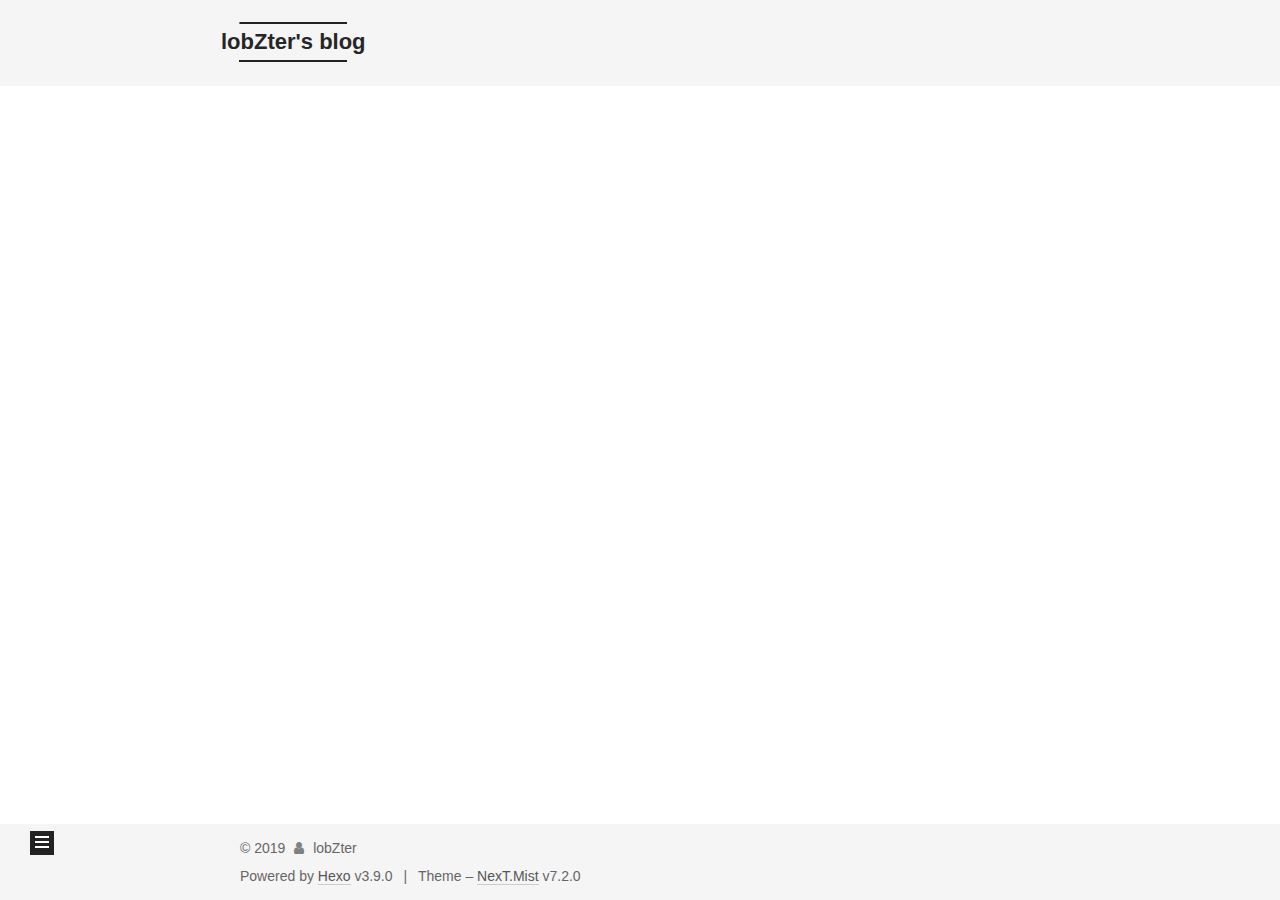
<file: archives/index.html>
<!DOCTYPE html>












  


<html class="theme-next mist use-motion" lang>
<head><meta name="generator" content="Hexo 3.9.0">
  <meta charset="UTF-8">
<meta http-equiv="X-UA-Compatible" content="IE=edge">
<meta name="viewport" content="width=device-width, initial-scale=1, maximum-scale=2">
<meta name="theme-color" content="#222">






















<link rel="stylesheet" href="/lib/font-awesome/css/font-awesome.min.css?v=4.7.0">

<link rel="stylesheet" href="/css/main.css?v=7.2.0">


  <link rel="apple-touch-icon" sizes="180x180" href="/images/apple-touch-icon-next.png?v=7.2.0">


  <link rel="icon" type="image/png" sizes="32x32" href="/images/favicon-32x32-next.png?v=7.2.0">


  <link rel="icon" type="image/png" sizes="16x16" href="/images/favicon-16x16-next.png?v=7.2.0">


  <link rel="mask-icon" href="/images/logo.svg?v=7.2.0" color="#222">







<script id="hexo.configurations">
  var NexT = window.NexT || {};
  var CONFIG = {
    root: '/',
    scheme: 'Mist',
    version: '7.2.0',
    sidebar: {"position":"left","display":"post","offset":12,"onmobile":false},
    back2top: {"enable":true,"sidebar":false,"scrollpercent":false},
    copycode: {"enable":false,"show_result":false,"style":null},
    fancybox: false,
    fastclick: false,
    lazyload: false,
    tabs: true,
    motion: {"enable":true,"async":false,"transition":{"post_block":"fadeIn","post_header":"slideDownIn","post_body":"slideDownIn","coll_header":"slideLeftIn","sidebar":"slideUpIn"}},
    algolia: {
      applicationID: '',
      apiKey: '',
      indexName: '',
      hits: {"per_page":10},
      labels: {"input_placeholder":"Search for Posts","hits_empty":"We didn't find any results for the search: ${query}","hits_stats":"${hits} results found in ${time} ms"}
    },
    translation: {
      copy_button: 'Copy',
      copy_success: 'Copied',
      copy_failure: 'Copy failed'
    }
  };
</script>

  <meta property="og:type" content="website">
<meta property="og:title" content="lobZter&#39;s blog">
<meta property="og:url" content="http://lobZter.github.io/archives/index.html">
<meta property="og:site_name" content="lobZter&#39;s blog">
<meta property="og:locale" content="default">
<meta name="twitter:card" content="summary">
<meta name="twitter:title" content="lobZter&#39;s blog">





  
  
  <link rel="canonical" href="http://lobZter.github.io/archives/">



<script id="page.configurations">
  CONFIG.page = {
    sidebar: "",
  };
</script>

  
  <title>Archive | lobZter's blog</title>
  












  <noscript>
  <style>
  .use-motion .motion-element,
  .use-motion .brand,
  .use-motion .menu-item,
  .sidebar-inner,
  .use-motion .post-block,
  .use-motion .pagination,
  .use-motion .comments,
  .use-motion .post-header,
  .use-motion .post-body,
  .use-motion .collection-title { opacity: initial; }

  .use-motion .logo,
  .use-motion .site-title,
  .use-motion .site-subtitle {
    opacity: initial;
    top: initial;
  }

  .use-motion .logo-line-before i { left: initial; }
  .use-motion .logo-line-after i { right: initial; }
  </style>
</noscript>

</head>

<body itemscope itemtype="http://schema.org/WebPage" lang="default">

  
  
    
  

  <div class="container sidebar-position-left page-archive">
    <div class="headband"></div>

    <header id="header" class="header" itemscope itemtype="http://schema.org/WPHeader">
      <div class="header-inner"><div class="site-brand-wrapper">
  <div class="site-meta">
    

    <div class="custom-logo-site-title">
      <a href="/" class="brand" rel="start">
        <span class="logo-line-before"><i></i></span>
        <span class="site-title">lobZter's blog</span>
        <span class="logo-line-after"><i></i></span>
      </a>
    </div>
    
    
  </div>

  <div class="site-nav-toggle">
    <button aria-label="Toggle navigation bar">
      <span class="btn-bar"></span>
      <span class="btn-bar"></span>
      <span class="btn-bar"></span>
    </button>
  </div>
</div>



<nav class="site-nav">
  
    <ul id="menu" class="menu">
      
        
        
        
          
          <li class="menu-item menu-item-home">

    
    
      
    

    

    <a href="/" rel="section"><i class="menu-item-icon fa fa-fw fa-home"></i> <br>Home</a>

  </li>
        
        
        
          
          <li class="menu-item menu-item-archives menu-item-active">

    
    
      
    

    

    <a href="/archives/" rel="section"><i class="menu-item-icon fa fa-fw fa-archive"></i> <br>Archives</a>

  </li>

      
      
    </ul>
  

  
    

    
    
      
      
    
      
      
    
    

  


  

  
</nav>



</div>
    </header>

    


    <main id="main" class="main">
      <div class="main-inner">
        <div class="content-wrap">
          
          <div id="content" class="content">
            

  
  
  
  <div class="post-block archive">
    <div id="posts" class="posts-collapse">
      <span class="archive-move-on"></span>

      
      <span class="archive-page-counter">
        
        
        
          
        
        Um..! 1 post. Keep on posting.
      </span>
      

      

        
        
        

        
          
          <div class="collection-title">
            <h1 class="archive-year" id="archive-year-2019">2019</h1>
          </div>
        
        

        

  <article class="post post-type-normal" itemscope itemtype="http://schema.org/Article">
    <header class="post-header">

      <h2 class="post-title">
        
          <a class="post-title-link" href="/2019/07/19/Soft-Q-Learning-筆記/" itemprop="url">
            
              <span itemprop="name">RL 筆記</span>
            
          </a>
        
      </h2>

      <div class="post-meta">
        <time class="post-time" itemprop="dateCreated" datetime="2019-07-19T14:33:11+08:00" content="2019-07-19">
          07-19
        </time>
      </div>

    </header>
  </article>



      

    </div>
  </div>
  
  
  

  



          </div>
          

        </div>
        
          
  
  <div class="sidebar-toggle">
    <div class="sidebar-toggle-line-wrap">
      <span class="sidebar-toggle-line sidebar-toggle-line-first"></span>
      <span class="sidebar-toggle-line sidebar-toggle-line-middle"></span>
      <span class="sidebar-toggle-line sidebar-toggle-line-last"></span>
    </div>
  </div>

  <aside id="sidebar" class="sidebar">
    <div class="sidebar-inner">

      

      

      <div class="site-overview-wrap sidebar-panel sidebar-panel-active">
        <div class="site-overview">

          <div class="site-author motion-element" itemprop="author" itemscope itemtype="http://schema.org/Person">
  
  <p class="site-author-name" itemprop="name">lobZter</p>
  <div class="site-description motion-element" itemprop="description"></div>
</div>


  <nav class="site-state motion-element">
    
      <div class="site-state-item site-state-posts">
        
          <a href="/archives/">
        
          <span class="site-state-item-count">1</span>
          <span class="site-state-item-name">posts</span>
        </a>
      </div>
    

    

    
      
      
      <div class="site-state-item site-state-tags">
        
        
        
          
        
        <span class="site-state-item-count">1</span>
        <span class="site-state-item-name">tags</span>
        
      </div>
    
  </nav>













          
          
        </div>
      </div>

      

      

    </div>
  </aside>
  <div id="sidebar-dimmer"></div>


        
      </div>
    </main>

    <footer id="footer" class="footer">
      <div class="footer-inner">
        <div class="copyright">&copy; <span itemprop="copyrightYear">2019</span>
  <span class="with-love" id="animate">
    <i class="fa fa-user"></i>
  </span>
  <span class="author" itemprop="copyrightHolder">lobZter</span>

  

  
</div>


  <div class="powered-by">Powered by <a href="https://hexo.io" class="theme-link" rel="noopener" target="_blank">Hexo</a> v3.9.0</div>



  <span class="post-meta-divider">|</span>



  <div class="theme-info">Theme – <a href="https://theme-next.org" class="theme-link" rel="noopener" target="_blank">NexT.Mist</a> v7.2.0</div>




        








        
      </div>
    </footer>

    
      <div class="back-to-top">
        <i class="fa fa-arrow-up"></i>
        
      </div>
    

    

    
  </div>

  

<script>
  if (Object.prototype.toString.call(window.Promise) !== '[object Function]') {
    window.Promise = null;
  }
</script>










  
  













  
  <script src="/lib/jquery/index.js?v=3.4.1"></script>

  
  <script src="/lib/velocity/velocity.min.js?v=1.2.1"></script>

  
  <script src="/lib/velocity/velocity.ui.min.js?v=1.2.1"></script>




  <script src="/js/utils.js?v=7.2.0"></script>

  <script src="/js/motion.js?v=7.2.0"></script>



  
  


  <script src="/js/schemes/muse.js?v=7.2.0"></script>




  

  <script src="/js/next-boot.js?v=7.2.0"></script>

  

  

  

  

  



  




  

  

  
  

  
  

  


  

  

  

  

  

  

  

  

  

  


  

</body>
</html>
</file>
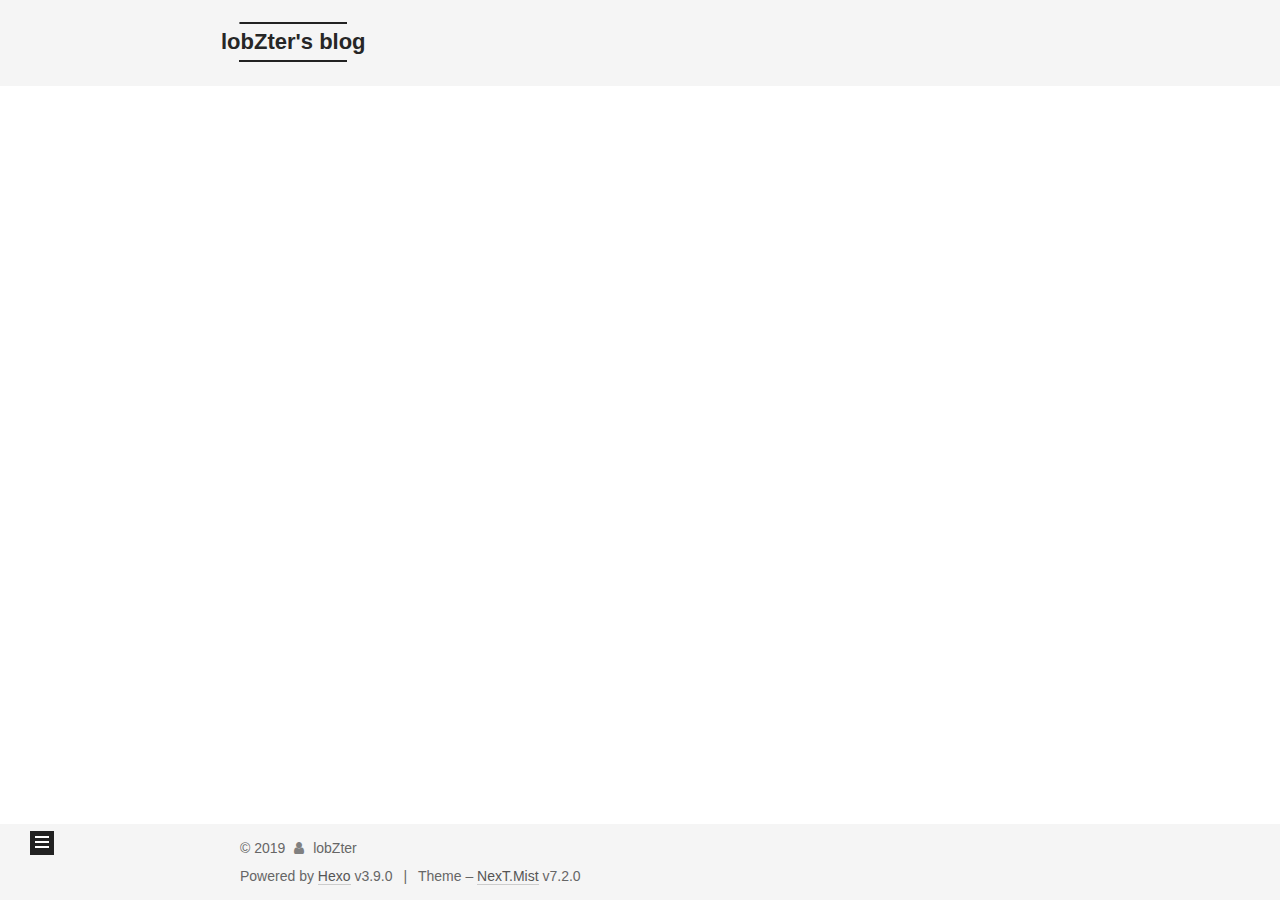
<file: archives/2019/index.html>
<!DOCTYPE html>












  


<html class="theme-next mist use-motion" lang>
<head><meta name="generator" content="Hexo 3.9.0">
  <meta charset="UTF-8">
<meta http-equiv="X-UA-Compatible" content="IE=edge">
<meta name="viewport" content="width=device-width, initial-scale=1, maximum-scale=2">
<meta name="theme-color" content="#222">






















<link rel="stylesheet" href="/lib/font-awesome/css/font-awesome.min.css?v=4.7.0">

<link rel="stylesheet" href="/css/main.css?v=7.2.0">


  <link rel="apple-touch-icon" sizes="180x180" href="/images/apple-touch-icon-next.png?v=7.2.0">


  <link rel="icon" type="image/png" sizes="32x32" href="/images/favicon-32x32-next.png?v=7.2.0">


  <link rel="icon" type="image/png" sizes="16x16" href="/images/favicon-16x16-next.png?v=7.2.0">


  <link rel="mask-icon" href="/images/logo.svg?v=7.2.0" color="#222">







<script id="hexo.configurations">
  var NexT = window.NexT || {};
  var CONFIG = {
    root: '/',
    scheme: 'Mist',
    version: '7.2.0',
    sidebar: {"position":"left","display":"post","offset":12,"onmobile":false},
    back2top: {"enable":true,"sidebar":false,"scrollpercent":false},
    copycode: {"enable":false,"show_result":false,"style":null},
    fancybox: false,
    fastclick: false,
    lazyload: false,
    tabs: true,
    motion: {"enable":true,"async":false,"transition":{"post_block":"fadeIn","post_header":"slideDownIn","post_body":"slideDownIn","coll_header":"slideLeftIn","sidebar":"slideUpIn"}},
    algolia: {
      applicationID: '',
      apiKey: '',
      indexName: '',
      hits: {"per_page":10},
      labels: {"input_placeholder":"Search for Posts","hits_empty":"We didn't find any results for the search: ${query}","hits_stats":"${hits} results found in ${time} ms"}
    },
    translation: {
      copy_button: 'Copy',
      copy_success: 'Copied',
      copy_failure: 'Copy failed'
    }
  };
</script>

  <meta property="og:type" content="website">
<meta property="og:title" content="lobZter&#39;s blog">
<meta property="og:url" content="http://lobZter.github.io/archives/2019/index.html">
<meta property="og:site_name" content="lobZter&#39;s blog">
<meta property="og:locale" content="default">
<meta name="twitter:card" content="summary">
<meta name="twitter:title" content="lobZter&#39;s blog">





  
  
  <link rel="canonical" href="http://lobZter.github.io/archives/2019/">



<script id="page.configurations">
  CONFIG.page = {
    sidebar: "",
  };
</script>

  
  <title>Archive | lobZter's blog</title>
  












  <noscript>
  <style>
  .use-motion .motion-element,
  .use-motion .brand,
  .use-motion .menu-item,
  .sidebar-inner,
  .use-motion .post-block,
  .use-motion .pagination,
  .use-motion .comments,
  .use-motion .post-header,
  .use-motion .post-body,
  .use-motion .collection-title { opacity: initial; }

  .use-motion .logo,
  .use-motion .site-title,
  .use-motion .site-subtitle {
    opacity: initial;
    top: initial;
  }

  .use-motion .logo-line-before i { left: initial; }
  .use-motion .logo-line-after i { right: initial; }
  </style>
</noscript>

</head>

<body itemscope itemtype="http://schema.org/WebPage" lang="default">

  
  
    
  

  <div class="container sidebar-position-left page-archive">
    <div class="headband"></div>

    <header id="header" class="header" itemscope itemtype="http://schema.org/WPHeader">
      <div class="header-inner"><div class="site-brand-wrapper">
  <div class="site-meta">
    

    <div class="custom-logo-site-title">
      <a href="/" class="brand" rel="start">
        <span class="logo-line-before"><i></i></span>
        <span class="site-title">lobZter's blog</span>
        <span class="logo-line-after"><i></i></span>
      </a>
    </div>
    
    
  </div>

  <div class="site-nav-toggle">
    <button aria-label="Toggle navigation bar">
      <span class="btn-bar"></span>
      <span class="btn-bar"></span>
      <span class="btn-bar"></span>
    </button>
  </div>
</div>



<nav class="site-nav">
  
    <ul id="menu" class="menu">
      
        
        
        
          
          <li class="menu-item menu-item-home">

    
    
      
    

    

    <a href="/" rel="section"><i class="menu-item-icon fa fa-fw fa-home"></i> <br>Home</a>

  </li>
        
        
        
          
          <li class="menu-item menu-item-archives menu-item-active">

    
    
      
    

    

    <a href="/archives/" rel="section"><i class="menu-item-icon fa fa-fw fa-archive"></i> <br>Archives</a>

  </li>

      
      
    </ul>
  

  
    

    
    
      
      
    
      
      
    
    

  


  

  
</nav>



</div>
    </header>

    


    <main id="main" class="main">
      <div class="main-inner">
        <div class="content-wrap">
          
          <div id="content" class="content">
            

  
  
  
  <div class="post-block archive">
    <div id="posts" class="posts-collapse">
      <span class="archive-move-on"></span>

      
      <span class="archive-page-counter">
        
        
        
          
        
        Um..! 1 post. Keep on posting.
      </span>
      

      

        
        
        

        
          
          <div class="collection-title">
            <h1 class="archive-year" id="archive-year-2019">2019</h1>
          </div>
        
        

        

  <article class="post post-type-normal" itemscope itemtype="http://schema.org/Article">
    <header class="post-header">

      <h2 class="post-title">
        
          <a class="post-title-link" href="/2019/07/19/Soft-Q-Learning-筆記/" itemprop="url">
            
              <span itemprop="name">RL 筆記</span>
            
          </a>
        
      </h2>

      <div class="post-meta">
        <time class="post-time" itemprop="dateCreated" datetime="2019-07-19T14:33:11+08:00" content="2019-07-19">
          07-19
        </time>
      </div>

    </header>
  </article>



      

    </div>
  </div>
  
  
  

  



          </div>
          

        </div>
        
          
  
  <div class="sidebar-toggle">
    <div class="sidebar-toggle-line-wrap">
      <span class="sidebar-toggle-line sidebar-toggle-line-first"></span>
      <span class="sidebar-toggle-line sidebar-toggle-line-middle"></span>
      <span class="sidebar-toggle-line sidebar-toggle-line-last"></span>
    </div>
  </div>

  <aside id="sidebar" class="sidebar">
    <div class="sidebar-inner">

      

      

      <div class="site-overview-wrap sidebar-panel sidebar-panel-active">
        <div class="site-overview">

          <div class="site-author motion-element" itemprop="author" itemscope itemtype="http://schema.org/Person">
  
  <p class="site-author-name" itemprop="name">lobZter</p>
  <div class="site-description motion-element" itemprop="description"></div>
</div>


  <nav class="site-state motion-element">
    
      <div class="site-state-item site-state-posts">
        
          <a href="/archives/">
        
          <span class="site-state-item-count">1</span>
          <span class="site-state-item-name">posts</span>
        </a>
      </div>
    

    

    
      
      
      <div class="site-state-item site-state-tags">
        
        
        
          
        
        <span class="site-state-item-count">1</span>
        <span class="site-state-item-name">tags</span>
        
      </div>
    
  </nav>













          
          
        </div>
      </div>

      

      

    </div>
  </aside>
  <div id="sidebar-dimmer"></div>


        
      </div>
    </main>

    <footer id="footer" class="footer">
      <div class="footer-inner">
        <div class="copyright">&copy; <span itemprop="copyrightYear">2019</span>
  <span class="with-love" id="animate">
    <i class="fa fa-user"></i>
  </span>
  <span class="author" itemprop="copyrightHolder">lobZter</span>

  

  
</div>


  <div class="powered-by">Powered by <a href="https://hexo.io" class="theme-link" rel="noopener" target="_blank">Hexo</a> v3.9.0</div>



  <span class="post-meta-divider">|</span>



  <div class="theme-info">Theme – <a href="https://theme-next.org" class="theme-link" rel="noopener" target="_blank">NexT.Mist</a> v7.2.0</div>




        








        
      </div>
    </footer>

    
      <div class="back-to-top">
        <i class="fa fa-arrow-up"></i>
        
      </div>
    

    

    
  </div>

  

<script>
  if (Object.prototype.toString.call(window.Promise) !== '[object Function]') {
    window.Promise = null;
  }
</script>










  
  













  
  <script src="/lib/jquery/index.js?v=3.4.1"></script>

  
  <script src="/lib/velocity/velocity.min.js?v=1.2.1"></script>

  
  <script src="/lib/velocity/velocity.ui.min.js?v=1.2.1"></script>




  <script src="/js/utils.js?v=7.2.0"></script>

  <script src="/js/motion.js?v=7.2.0"></script>



  
  


  <script src="/js/schemes/muse.js?v=7.2.0"></script>




  

  <script src="/js/next-boot.js?v=7.2.0"></script>

  

  

  

  

  



  




  

  

  
  

  
  

  


  

  

  

  

  

  

  

  

  

  


  

</body>
</html>
</file>
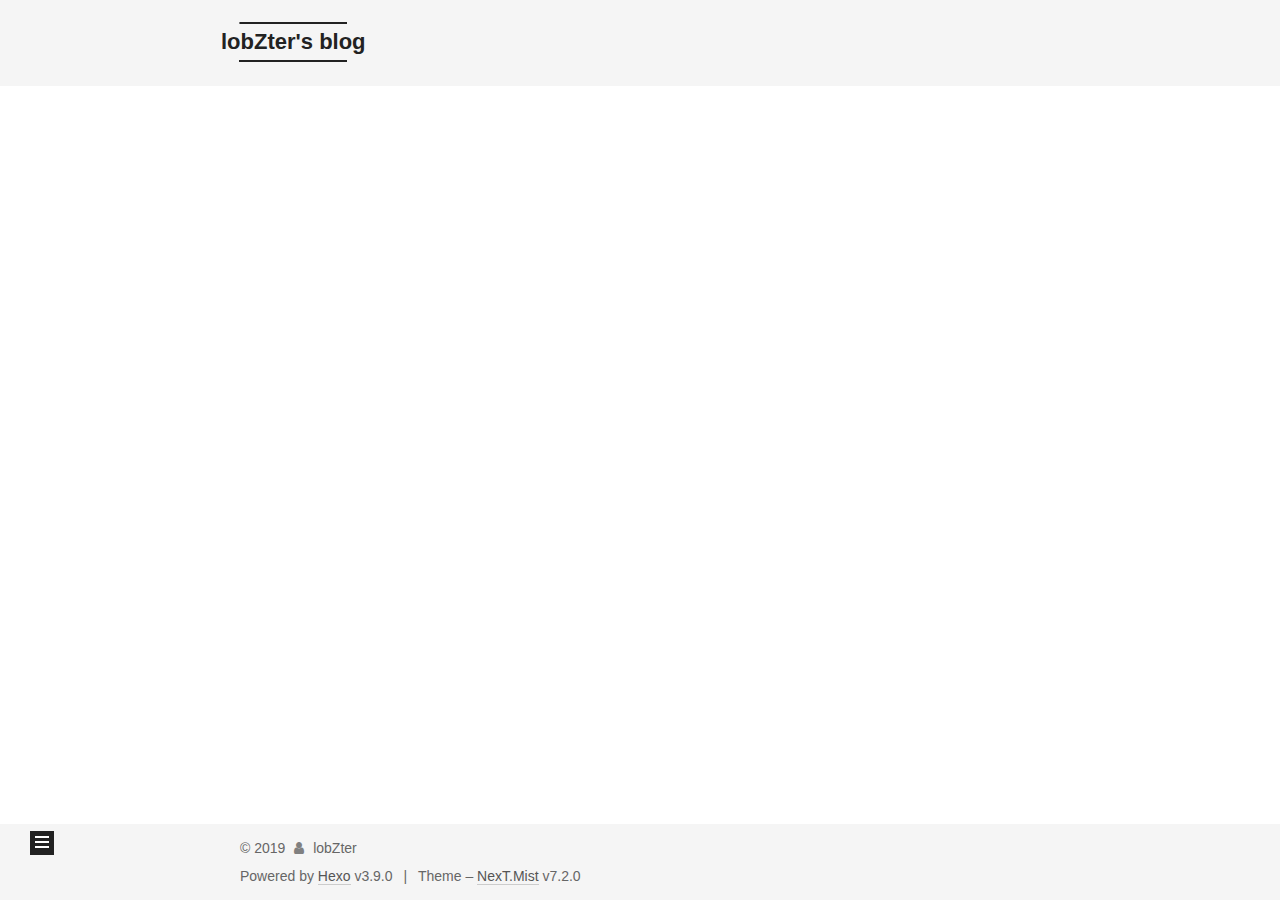
<file: tags/RL/index.html>
<!DOCTYPE html>












  


<html class="theme-next mist use-motion" lang>
<head><meta name="generator" content="Hexo 3.9.0">
  <meta charset="UTF-8">
<meta http-equiv="X-UA-Compatible" content="IE=edge">
<meta name="viewport" content="width=device-width, initial-scale=1, maximum-scale=2">
<meta name="theme-color" content="#222">






















<link rel="stylesheet" href="/lib/font-awesome/css/font-awesome.min.css?v=4.7.0">

<link rel="stylesheet" href="/css/main.css?v=7.2.0">


  <link rel="apple-touch-icon" sizes="180x180" href="/images/apple-touch-icon-next.png?v=7.2.0">


  <link rel="icon" type="image/png" sizes="32x32" href="/images/favicon-32x32-next.png?v=7.2.0">


  <link rel="icon" type="image/png" sizes="16x16" href="/images/favicon-16x16-next.png?v=7.2.0">


  <link rel="mask-icon" href="/images/logo.svg?v=7.2.0" color="#222">







<script id="hexo.configurations">
  var NexT = window.NexT || {};
  var CONFIG = {
    root: '/',
    scheme: 'Mist',
    version: '7.2.0',
    sidebar: {"position":"left","display":"post","offset":12,"onmobile":false},
    back2top: {"enable":true,"sidebar":false,"scrollpercent":false},
    copycode: {"enable":false,"show_result":false,"style":null},
    fancybox: false,
    fastclick: false,
    lazyload: false,
    tabs: true,
    motion: {"enable":true,"async":false,"transition":{"post_block":"fadeIn","post_header":"slideDownIn","post_body":"slideDownIn","coll_header":"slideLeftIn","sidebar":"slideUpIn"}},
    algolia: {
      applicationID: '',
      apiKey: '',
      indexName: '',
      hits: {"per_page":10},
      labels: {"input_placeholder":"Search for Posts","hits_empty":"We didn't find any results for the search: ${query}","hits_stats":"${hits} results found in ${time} ms"}
    },
    translation: {
      copy_button: 'Copy',
      copy_success: 'Copied',
      copy_failure: 'Copy failed'
    }
  };
</script>

  <meta property="og:type" content="website">
<meta property="og:title" content="lobZter&#39;s blog">
<meta property="og:url" content="http://lobZter.github.io/tags/RL/index.html">
<meta property="og:site_name" content="lobZter&#39;s blog">
<meta property="og:locale" content="default">
<meta name="twitter:card" content="summary">
<meta name="twitter:title" content="lobZter&#39;s blog">





  
  
  <link rel="canonical" href="http://lobZter.github.io/tags/RL/">



<script id="page.configurations">
  CONFIG.page = {
    sidebar: "",
  };
</script>

  
  <title>Tag: RL | lobZter's blog</title>
  












  <noscript>
  <style>
  .use-motion .motion-element,
  .use-motion .brand,
  .use-motion .menu-item,
  .sidebar-inner,
  .use-motion .post-block,
  .use-motion .pagination,
  .use-motion .comments,
  .use-motion .post-header,
  .use-motion .post-body,
  .use-motion .collection-title { opacity: initial; }

  .use-motion .logo,
  .use-motion .site-title,
  .use-motion .site-subtitle {
    opacity: initial;
    top: initial;
  }

  .use-motion .logo-line-before i { left: initial; }
  .use-motion .logo-line-after i { right: initial; }
  </style>
</noscript>

</head>

<body itemscope itemtype="http://schema.org/WebPage" lang="default">

  
  
    
  

  <div class="container sidebar-position-left ">
    <div class="headband"></div>

    <header id="header" class="header" itemscope itemtype="http://schema.org/WPHeader">
      <div class="header-inner"><div class="site-brand-wrapper">
  <div class="site-meta">
    

    <div class="custom-logo-site-title">
      <a href="/" class="brand" rel="start">
        <span class="logo-line-before"><i></i></span>
        <span class="site-title">lobZter's blog</span>
        <span class="logo-line-after"><i></i></span>
      </a>
    </div>
    
    
  </div>

  <div class="site-nav-toggle">
    <button aria-label="Toggle navigation bar">
      <span class="btn-bar"></span>
      <span class="btn-bar"></span>
      <span class="btn-bar"></span>
    </button>
  </div>
</div>



<nav class="site-nav">
  
    <ul id="menu" class="menu">
      
        
        
        
          
          <li class="menu-item menu-item-home">

    
    
      
    

    

    <a href="/" rel="section"><i class="menu-item-icon fa fa-fw fa-home"></i> <br>Home</a>

  </li>
        
        
        
          
          <li class="menu-item menu-item-archives">

    
    
      
    

    

    <a href="/archives/" rel="section"><i class="menu-item-icon fa fa-fw fa-archive"></i> <br>Archives</a>

  </li>

      
      
    </ul>
  

  
    

    
    
      
      
    
      
      
    
    

  


  

  
</nav>



</div>
    </header>

    


    <main id="main" class="main">
      <div class="main-inner">
        <div class="content-wrap">
          
          <div id="content" class="content">
            

  
  
  
  <div class="post-block tag">

    <div id="posts" class="posts-collapse">
      <div class="collection-title">
        <h1>RL<small>Tag</small>
        </h1>
      </div>

      
        

  <article class="post post-type-normal" itemscope itemtype="http://schema.org/Article">
    <header class="post-header">

      <h2 class="post-title">
        
          <a class="post-title-link" href="/2019/07/19/Soft-Q-Learning-筆記/" itemprop="url">
            
              <span itemprop="name">RL 筆記</span>
            
          </a>
        
      </h2>

      <div class="post-meta">
        <time class="post-time" itemprop="dateCreated" datetime="2019-07-19T14:33:11+08:00" content="2019-07-19">
          07-19
        </time>
      </div>

    </header>
  </article>


      
    </div>

  </div>
  
  
  

  



          </div>
          

        </div>
        
          
  
  <div class="sidebar-toggle">
    <div class="sidebar-toggle-line-wrap">
      <span class="sidebar-toggle-line sidebar-toggle-line-first"></span>
      <span class="sidebar-toggle-line sidebar-toggle-line-middle"></span>
      <span class="sidebar-toggle-line sidebar-toggle-line-last"></span>
    </div>
  </div>

  <aside id="sidebar" class="sidebar">
    <div class="sidebar-inner">

      

      

      <div class="site-overview-wrap sidebar-panel sidebar-panel-active">
        <div class="site-overview">

          <div class="site-author motion-element" itemprop="author" itemscope itemtype="http://schema.org/Person">
  
  <p class="site-author-name" itemprop="name">lobZter</p>
  <div class="site-description motion-element" itemprop="description"></div>
</div>


  <nav class="site-state motion-element">
    
      <div class="site-state-item site-state-posts">
        
          <a href="/archives/">
        
          <span class="site-state-item-count">1</span>
          <span class="site-state-item-name">posts</span>
        </a>
      </div>
    

    

    
      
      
      <div class="site-state-item site-state-tags">
        
        
        
          
        
        <span class="site-state-item-count">1</span>
        <span class="site-state-item-name">tags</span>
        
      </div>
    
  </nav>













          
          
        </div>
      </div>

      

      

    </div>
  </aside>
  <div id="sidebar-dimmer"></div>


        
      </div>
    </main>

    <footer id="footer" class="footer">
      <div class="footer-inner">
        <div class="copyright">&copy; <span itemprop="copyrightYear">2019</span>
  <span class="with-love" id="animate">
    <i class="fa fa-user"></i>
  </span>
  <span class="author" itemprop="copyrightHolder">lobZter</span>

  

  
</div>


  <div class="powered-by">Powered by <a href="https://hexo.io" class="theme-link" rel="noopener" target="_blank">Hexo</a> v3.9.0</div>



  <span class="post-meta-divider">|</span>



  <div class="theme-info">Theme – <a href="https://theme-next.org" class="theme-link" rel="noopener" target="_blank">NexT.Mist</a> v7.2.0</div>




        








        
      </div>
    </footer>

    
      <div class="back-to-top">
        <i class="fa fa-arrow-up"></i>
        
      </div>
    

    

    
  </div>

  

<script>
  if (Object.prototype.toString.call(window.Promise) !== '[object Function]') {
    window.Promise = null;
  }
</script>










  
  













  
  <script src="/lib/jquery/index.js?v=3.4.1"></script>

  
  <script src="/lib/velocity/velocity.min.js?v=1.2.1"></script>

  
  <script src="/lib/velocity/velocity.ui.min.js?v=1.2.1"></script>




  <script src="/js/utils.js?v=7.2.0"></script>

  <script src="/js/motion.js?v=7.2.0"></script>



  
  


  <script src="/js/schemes/muse.js?v=7.2.0"></script>




  

  <script src="/js/next-boot.js?v=7.2.0"></script>

  

  

  

  

  



  




  

  

  
  

  
  

  


  

  

  

  

  

  

  

  

  

  


  

</body>
</html>
</file>
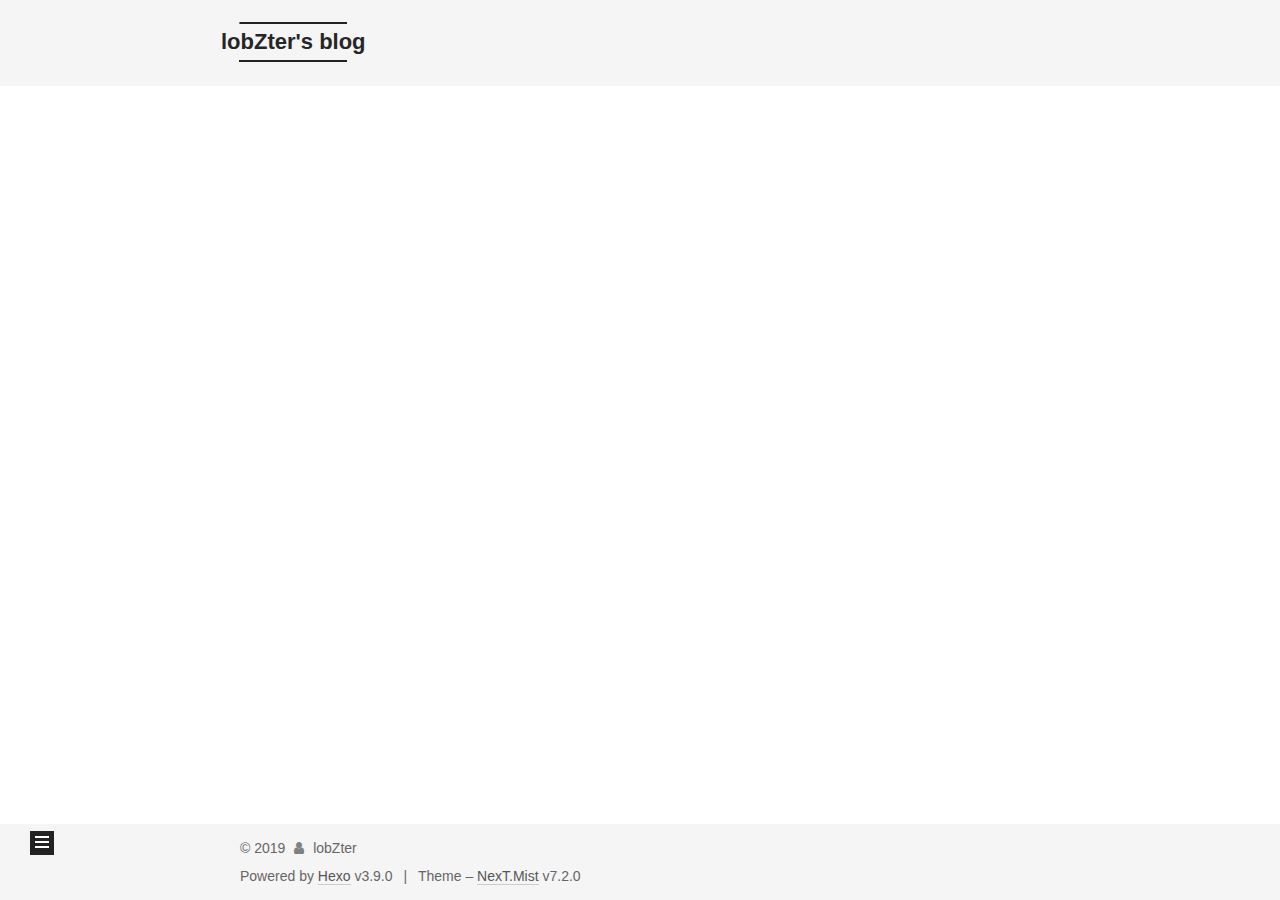
<file: archives/2019/07/index.html>
<!DOCTYPE html>












  


<html class="theme-next mist use-motion" lang>
<head><meta name="generator" content="Hexo 3.9.0">
  <meta charset="UTF-8">
<meta http-equiv="X-UA-Compatible" content="IE=edge">
<meta name="viewport" content="width=device-width, initial-scale=1, maximum-scale=2">
<meta name="theme-color" content="#222">






















<link rel="stylesheet" href="/lib/font-awesome/css/font-awesome.min.css?v=4.7.0">

<link rel="stylesheet" href="/css/main.css?v=7.2.0">


  <link rel="apple-touch-icon" sizes="180x180" href="/images/apple-touch-icon-next.png?v=7.2.0">


  <link rel="icon" type="image/png" sizes="32x32" href="/images/favicon-32x32-next.png?v=7.2.0">


  <link rel="icon" type="image/png" sizes="16x16" href="/images/favicon-16x16-next.png?v=7.2.0">


  <link rel="mask-icon" href="/images/logo.svg?v=7.2.0" color="#222">







<script id="hexo.configurations">
  var NexT = window.NexT || {};
  var CONFIG = {
    root: '/',
    scheme: 'Mist',
    version: '7.2.0',
    sidebar: {"position":"left","display":"post","offset":12,"onmobile":false},
    back2top: {"enable":true,"sidebar":false,"scrollpercent":false},
    copycode: {"enable":false,"show_result":false,"style":null},
    fancybox: false,
    fastclick: false,
    lazyload: false,
    tabs: true,
    motion: {"enable":true,"async":false,"transition":{"post_block":"fadeIn","post_header":"slideDownIn","post_body":"slideDownIn","coll_header":"slideLeftIn","sidebar":"slideUpIn"}},
    algolia: {
      applicationID: '',
      apiKey: '',
      indexName: '',
      hits: {"per_page":10},
      labels: {"input_placeholder":"Search for Posts","hits_empty":"We didn't find any results for the search: ${query}","hits_stats":"${hits} results found in ${time} ms"}
    },
    translation: {
      copy_button: 'Copy',
      copy_success: 'Copied',
      copy_failure: 'Copy failed'
    }
  };
</script>

  <meta property="og:type" content="website">
<meta property="og:title" content="lobZter&#39;s blog">
<meta property="og:url" content="http://lobZter.github.io/archives/2019/07/index.html">
<meta property="og:site_name" content="lobZter&#39;s blog">
<meta property="og:locale" content="default">
<meta name="twitter:card" content="summary">
<meta name="twitter:title" content="lobZter&#39;s blog">





  
  
  <link rel="canonical" href="http://lobZter.github.io/archives/2019/07/">



<script id="page.configurations">
  CONFIG.page = {
    sidebar: "",
  };
</script>

  
  <title>Archive | lobZter's blog</title>
  












  <noscript>
  <style>
  .use-motion .motion-element,
  .use-motion .brand,
  .use-motion .menu-item,
  .sidebar-inner,
  .use-motion .post-block,
  .use-motion .pagination,
  .use-motion .comments,
  .use-motion .post-header,
  .use-motion .post-body,
  .use-motion .collection-title { opacity: initial; }

  .use-motion .logo,
  .use-motion .site-title,
  .use-motion .site-subtitle {
    opacity: initial;
    top: initial;
  }

  .use-motion .logo-line-before i { left: initial; }
  .use-motion .logo-line-after i { right: initial; }
  </style>
</noscript>

</head>

<body itemscope itemtype="http://schema.org/WebPage" lang="default">

  
  
    
  

  <div class="container sidebar-position-left page-archive">
    <div class="headband"></div>

    <header id="header" class="header" itemscope itemtype="http://schema.org/WPHeader">
      <div class="header-inner"><div class="site-brand-wrapper">
  <div class="site-meta">
    

    <div class="custom-logo-site-title">
      <a href="/" class="brand" rel="start">
        <span class="logo-line-before"><i></i></span>
        <span class="site-title">lobZter's blog</span>
        <span class="logo-line-after"><i></i></span>
      </a>
    </div>
    
    
  </div>

  <div class="site-nav-toggle">
    <button aria-label="Toggle navigation bar">
      <span class="btn-bar"></span>
      <span class="btn-bar"></span>
      <span class="btn-bar"></span>
    </button>
  </div>
</div>



<nav class="site-nav">
  
    <ul id="menu" class="menu">
      
        
        
        
          
          <li class="menu-item menu-item-home">

    
    
      
    

    

    <a href="/" rel="section"><i class="menu-item-icon fa fa-fw fa-home"></i> <br>Home</a>

  </li>
        
        
        
          
          <li class="menu-item menu-item-archives menu-item-active">

    
    
      
    

    

    <a href="/archives/" rel="section"><i class="menu-item-icon fa fa-fw fa-archive"></i> <br>Archives</a>

  </li>

      
      
    </ul>
  

  
    

    
    
      
      
    
      
      
    
    

  


  

  
</nav>



</div>
    </header>

    


    <main id="main" class="main">
      <div class="main-inner">
        <div class="content-wrap">
          
          <div id="content" class="content">
            

  
  
  
  <div class="post-block archive">
    <div id="posts" class="posts-collapse">
      <span class="archive-move-on"></span>

      
      <span class="archive-page-counter">
        
        
        
          
        
        Um..! 1 post. Keep on posting.
      </span>
      

      

        
        
        

        
          
          <div class="collection-title">
            <h1 class="archive-year" id="archive-year-2019">2019</h1>
          </div>
        
        

        

  <article class="post post-type-normal" itemscope itemtype="http://schema.org/Article">
    <header class="post-header">

      <h2 class="post-title">
        
          <a class="post-title-link" href="/2019/07/19/Soft-Q-Learning-筆記/" itemprop="url">
            
              <span itemprop="name">RL 筆記</span>
            
          </a>
        
      </h2>

      <div class="post-meta">
        <time class="post-time" itemprop="dateCreated" datetime="2019-07-19T14:33:11+08:00" content="2019-07-19">
          07-19
        </time>
      </div>

    </header>
  </article>



      

    </div>
  </div>
  
  
  

  



          </div>
          

        </div>
        
          
  
  <div class="sidebar-toggle">
    <div class="sidebar-toggle-line-wrap">
      <span class="sidebar-toggle-line sidebar-toggle-line-first"></span>
      <span class="sidebar-toggle-line sidebar-toggle-line-middle"></span>
      <span class="sidebar-toggle-line sidebar-toggle-line-last"></span>
    </div>
  </div>

  <aside id="sidebar" class="sidebar">
    <div class="sidebar-inner">

      

      

      <div class="site-overview-wrap sidebar-panel sidebar-panel-active">
        <div class="site-overview">

          <div class="site-author motion-element" itemprop="author" itemscope itemtype="http://schema.org/Person">
  
  <p class="site-author-name" itemprop="name">lobZter</p>
  <div class="site-description motion-element" itemprop="description"></div>
</div>


  <nav class="site-state motion-element">
    
      <div class="site-state-item site-state-posts">
        
          <a href="/archives/">
        
          <span class="site-state-item-count">1</span>
          <span class="site-state-item-name">posts</span>
        </a>
      </div>
    

    

    
      
      
      <div class="site-state-item site-state-tags">
        
        
        
          
        
        <span class="site-state-item-count">1</span>
        <span class="site-state-item-name">tags</span>
        
      </div>
    
  </nav>













          
          
        </div>
      </div>

      

      

    </div>
  </aside>
  <div id="sidebar-dimmer"></div>


        
      </div>
    </main>

    <footer id="footer" class="footer">
      <div class="footer-inner">
        <div class="copyright">&copy; <span itemprop="copyrightYear">2019</span>
  <span class="with-love" id="animate">
    <i class="fa fa-user"></i>
  </span>
  <span class="author" itemprop="copyrightHolder">lobZter</span>

  

  
</div>


  <div class="powered-by">Powered by <a href="https://hexo.io" class="theme-link" rel="noopener" target="_blank">Hexo</a> v3.9.0</div>



  <span class="post-meta-divider">|</span>



  <div class="theme-info">Theme – <a href="https://theme-next.org" class="theme-link" rel="noopener" target="_blank">NexT.Mist</a> v7.2.0</div>




        








        
      </div>
    </footer>

    
      <div class="back-to-top">
        <i class="fa fa-arrow-up"></i>
        
      </div>
    

    

    
  </div>

  

<script>
  if (Object.prototype.toString.call(window.Promise) !== '[object Function]') {
    window.Promise = null;
  }
</script>










  
  













  
  <script src="/lib/jquery/index.js?v=3.4.1"></script>

  
  <script src="/lib/velocity/velocity.min.js?v=1.2.1"></script>

  
  <script src="/lib/velocity/velocity.ui.min.js?v=1.2.1"></script>




  <script src="/js/utils.js?v=7.2.0"></script>

  <script src="/js/motion.js?v=7.2.0"></script>



  
  


  <script src="/js/schemes/muse.js?v=7.2.0"></script>




  

  <script src="/js/next-boot.js?v=7.2.0"></script>

  

  

  

  

  



  




  

  

  
  

  
  

  


  

  

  

  

  

  

  

  

  

  


  

</body>
</html>
</file>
<file: css/main.css>
/* normalize.css v8.0.1 | MIT License | github.com/necolas/normalize.css */
html {
  line-height: 1.15; /* 1 */
  -webkit-text-size-adjust: 100%; /* 2 */
}
body {
  margin: 0;
}
main {
  display: block;
}
h1 {
  font-size: 2em;
  margin: 0.67em 0;
}
hr {
  box-sizing: content-box; /* 1 */
  height: 0; /* 1 */
  overflow: visible; /* 2 */
}
pre {
  font-family: monospace, monospace; /* 1 */
  font-size: 1em; /* 2 */
}
a {
  background-color: transparent;
}
abbr[title] {
  border-bottom: none; /* 1 */
  text-decoration: underline; /* 2 */
  text-decoration: underline dotted; /* 2 */
}
b,
strong {
  font-weight: bolder;
}
code,
kbd,
samp {
  font-family: monospace, monospace; /* 1 */
  font-size: 1em; /* 2 */
}
small {
  font-size: 80%;
}
sub,
sup {
  font-size: 75%;
  line-height: 0;
  position: relative;
  vertical-align: baseline;
}
sub {
  bottom: -0.25em;
}
sup {
  top: -0.5em;
}
img {
  border-style: none;
}
button,
input,
optgroup,
select,
textarea {
  font-family: inherit; /* 1 */
  font-size: 100%; /* 1 */
  line-height: 1.15; /* 1 */
  margin: 0; /* 2 */
}
button,
input {
/* 1 */
  overflow: visible;
}
button,
select {
/* 1 */
  text-transform: none;
}
button,
[type="button"],
[type="reset"],
[type="submit"] {
  -webkit-appearance: button;
}
button::-moz-focus-inner,
[type="button"]::-moz-focus-inner,
[type="reset"]::-moz-focus-inner,
[type="submit"]::-moz-focus-inner {
  border-style: none;
  padding: 0;
}
button:-moz-focusring,
[type="button"]:-moz-focusring,
[type="reset"]:-moz-focusring,
[type="submit"]:-moz-focusring {
  outline: 1px dotted ButtonText;
}
fieldset {
  padding: 0.35em 0.75em 0.625em;
}
legend {
  box-sizing: border-box; /* 1 */
  color: inherit; /* 2 */
  display: table; /* 1 */
  max-width: 100%; /* 1 */
  padding: 0; /* 3 */
  white-space: normal; /* 1 */
}
progress {
  vertical-align: baseline;
}
textarea {
  overflow: auto;
}
[type="checkbox"],
[type="radio"] {
  box-sizing: border-box; /* 1 */
  padding: 0; /* 2 */
}
[type="number"]::-webkit-inner-spin-button,
[type="number"]::-webkit-outer-spin-button {
  height: auto;
}
[type="search"] {
  -webkit-appearance: textfield; /* 1 */
  outline-offset: -2px; /* 2 */
}
[type="search"]::-webkit-search-decoration {
  -webkit-appearance: none;
}
::-webkit-file-upload-button {
  -webkit-appearance: button; /* 1 */
  font: inherit; /* 2 */
}
details {
  display: block;
}
summary {
  display: list-item;
}
template {
  display: none;
}
[hidden] {
  display: none;
}
::selection {
  background: #262a30;
  color: #fff;
}
body {
  position: relative;
  font-family: 'Lato', "PingFang SC", "Microsoft YaHei", sans-serif;
  font-size: 14px;
  line-height: 2;
  color: #555;
  background: #fff;
}
@media (max-width: 991px) {
  body {
    padding-right: 0 !important;
  }
}
@media (min-width: 1200px) {
  body {
    font-size: 16px;
  }
}
h1,
h2,
h3,
h4,
h5,
h6 {
  margin: 20px 0 15px;
  padding: 0;
  font-weight: bold;
  line-height: 1.5;
  font-family: 'Lato', "PingFang SC", "Microsoft YaHei", sans-serif;
}
h1 {
  font-size: 24px;
}
h1 code {
  font-size: 1em;
}
@media (max-width: 767px) {
  h1 {
    font-size: 20px;
  }
  h1 code {
    font-size: 1em;
  }
}
h2 {
  font-size: 22px;
}
h2 code {
  font-size: 1em;
}
@media (max-width: 767px) {
  h2 {
    font-size: 18px;
  }
  h2 code {
    font-size: 1em;
  }
}
h3 {
  font-size: 20px;
}
h3 code {
  font-size: 1em;
}
@media (max-width: 767px) {
  h3 {
    font-size: 16px;
  }
  h3 code {
    font-size: 1em;
  }
}
h4 {
  font-size: 18px;
}
h4 code {
  font-size: 1em;
}
@media (max-width: 767px) {
  h4 {
    font-size: 14px;
  }
  h4 code {
    font-size: 1em;
  }
}
h5 {
  font-size: 16px;
}
h5 code {
  font-size: 1em;
}
@media (max-width: 767px) {
  h5 {
    font-size: 12px;
  }
  h5 code {
    font-size: 1em;
  }
}
h6 {
  font-size: 14px;
}
h6 code {
  font-size: 1em;
}
@media (max-width: 767px) {
  h6 {
    font-size: 10px;
  }
  h6 code {
    font-size: 1em;
  }
}
p {
  margin: 0 0 20px 0;
}
a,
span.exturl {
  overflow-wrap: break-word;
  word-wrap: break-word;
  background-color: transparent;
  color: #555;
  text-decoration: none;
  outline: none;
  border-bottom: 1px solid #999;
  cursor: pointer;
}
a:hover,
span.exturl:hover {
  color: #222;
  border-bottom-color: #222;
}
video {
  max-width: 100%;
  display: block;
  margin-left: auto;
  margin-right: auto;
}
img {
  display: block;
  margin: auto;
  max-width: 100%;
  height: auto;
}
hr {
  margin: 40px 0;
  height: 3px;
  border: none;
  background-color: #ddd;
  background-image: repeating-linear-gradient(-45deg, #fff, #fff 4px, transparent 4px, transparent 8px);
}
blockquote {
  margin: 0;
  padding: 0 15px;
  color: #666;
  border-left: 4px solid #ddd;
}
blockquote cite::before {
  content: "-";
  padding: 0 5px;
}
dt {
  font-weight: 700;
}
dd {
  margin: 0;
  padding: 0;
}
kbd {
  border: 1px solid #ccc;
  border-radius: 0.2em;
  box-shadow: 0.1em 0.1em 0.2em rgba(0,0,0,0.1);
  background-color: #f9f9f9;
  font-family: inherit;
  background-image: linear-gradient(top, #eee, #fff, #eee);
  padding: 0.1em 0.3em;
  white-space: nowrap;
}
.text-left {
  text-align: left;
}
.text-center {
  text-align: center;
}
.text-right {
  text-align: right;
}
.text-justify {
  text-align: justify;
}
.text-nowrap {
  white-space: nowrap;
}
.text-lowercase {
  text-transform: lowercase;
}
.text-uppercase {
  text-transform: uppercase;
}
.text-capitalize {
  text-transform: capitalize;
}
.center-block {
  display: block;
  margin-left: auto;
  margin-right: auto;
}
.clearfix::before,
.clearfix::after {
  content: " ";
  display: table;
}
.clearfix::after {
  clear: both;
}
.pullquote {
  width: 45%;
}
.pullquote.left {
  float: left;
  margin-left: 5px;
  margin-right: 10px;
}
.pullquote.right {
  float: right;
  margin-left: 10px;
  margin-right: 5px;
}
.affix {
  position: fixed;
}
.translation {
  margin-top: -20px;
  font-size: 14px;
  color: #999;
}
.scrollbar-measure {
  width: 100px;
  height: 100px;
  overflow: scroll;
  position: absolute;
  top: -9999px;
}
.use-motion .motion-element {
  opacity: 0;
}
.table-container {
  margin: 20px 0;
  overflow: auto;
  -webkit-overflow-scrolling: touch;
}
.highlight .table-container {
  margin: 0px;
}
table {
  width: 100%;
  border-collapse: collapse;
  border-spacing: 0;
  font-size: 14px;
}
table > tbody > tr:nth-of-type(odd) {
  background-color: #f9f9f9;
}
table > tbody > tr:hover {
  background-color: #f5f5f5;
}
caption,
th,
td {
  padding: 8px;
  text-align: left;
  vertical-align: middle;
  font-weight: normal;
}
th,
td {
  border: 1px solid #ddd;
  border-bottom: 3px solid #ddd;
}
th {
  padding-bottom: 10px;
  font-weight: 700;
}
td {
  border-bottom-width: 1px;
}
html,
body {
  height: 100%;
}
.container {
  position: relative;
}
.header-inner {
  margin: 0 auto;
  padding: 100px 0 70px;
  width: 700px;
}
@media (min-width: 1200px) {
  .container .header-inner {
    width: 800px;
  }
}
@media (min-width: 1600px) {
  .container .header-inner {
    width: 900px;
  }
}
.main-inner {
  margin: 0 auto;
  width: 700px;
}
@media (min-width: 1200px) {
  .container .main-inner {
    width: 800px;
  }
}
@media (min-width: 1600px) {
  .container .main-inner {
    width: 900px;
  }
}
.footer {
  padding: 20px 0;
}
.footer-inner {
  box-sizing: border-box;
  margin: 0px auto;
  width: 700px;
}
@media (min-width: 1200px) {
  .container .footer-inner {
    width: 800px;
  }
}
@media (min-width: 1600px) {
  .container .footer-inner {
    width: 900px;
  }
}
pre,
.highlight {
  margin: 20px 0;
  font-size: 14px;
  color: #4d4d4c;
  background: #f7f7f7;
  line-height: 1.6;
}
pre,
code {
  font-family: consolas, Menlo, "PingFang SC", "Microsoft YaHei", monospace;
}
code {
  overflow-wrap: break-word;
  word-wrap: break-word;
  padding: 2px 4px;
  color: #555;
  background: #eee;
  border-radius: 3px;
  font-size: 14px;
}
pre {
  overflow: auto;
  padding: 10px;
}
pre code {
  padding: 0;
  color: #4d4d4c;
  background: none;
  text-shadow: none;
}
.highlight *::selection {
  background: #d6d6d6;
}
.highlight pre {
  border: none;
  margin: 0;
  padding: 10px 0;
}
.highlight table {
  margin: 0;
  width: auto;
  border: none;
}
.highlight td {
  border: none;
  padding: 0;
}
.highlight figcaption {
  font-size: 1em;
  color: #4d4d4c;
  line-height: 1em;
  margin: 0em;
  padding: 0.5em;
  background: #eee;
  border-bottom: 1px solid #e9e9e9;
}
.highlight figcaption::before,
.highlight figcaption::after {
  content: " ";
  display: table;
}
.highlight figcaption::after {
  clear: both;
}
.highlight figcaption a {
  float: right;
  color: #4d4d4c;
}
.highlight figcaption a:hover {
  border-bottom-color: #4d4d4c;
}
.highlight .gutter pre {
  padding-left: 10px;
  padding-right: 10px;
  color: #869194;
  text-align: right;
  background-color: #eff2f3;
}
.highlight .code pre {
  width: 100%;
  padding-left: 10px;
  background-color: #f7f7f7;
}
.highlight .line {
  height: 20px;
}
.gutter {
  -webkit-user-select: none;
  -moz-user-select: none;
  -ms-user-select: none;
  user-select: none;
}
.gist table {
  width: auto;
}
.gist table td {
  border: none;
}
pre .deletion {
  background: #fdd;
}
pre .addition {
  background: #dfd;
}
pre .meta {
  color: #eab700;
  -webkit-user-select: none;
  -moz-user-select: none;
  -ms-user-select: none;
  user-select: none;
}
pre .comment {
  color: #8e908c;
}
pre .variable,
pre .attribute,
pre .tag,
pre .name,
pre .regexp,
pre .ruby .constant,
pre .xml .tag .title,
pre .xml .pi,
pre .xml .doctype,
pre .html .doctype,
pre .css .id,
pre .css .class,
pre .css .pseudo {
  color: #c82829;
}
pre .number,
pre .preprocessor,
pre .built_in,
pre .builtin-name,
pre .literal,
pre .params,
pre .constant,
pre .command {
  color: #f5871f;
}
pre .ruby .class .title,
pre .css .rules .attribute,
pre .string,
pre .symbol,
pre .value,
pre .inheritance,
pre .header,
pre .ruby .symbol,
pre .xml .cdata,
pre .special,
pre .formula {
  color: #718c00;
}
pre .title,
pre .css .hexcolor {
  color: #3e999f;
}
pre .function,
pre .python .decorator,
pre .python .title,
pre .ruby .function .title,
pre .ruby .title .keyword,
pre .perl .sub,
pre .javascript .title,
pre .coffeescript .title {
  color: #4271ae;
}
pre .keyword,
pre .javascript .function {
  color: #8959a8;
}
.posts-expand .post-body img.full-image {
  border: none;
}
.blockquote-center,
.page-home .post-type-quote blockquote,
.page-post-detail .post-type-quote blockquote {
  position: relative;
  margin: 40px 0;
  padding: 0;
  border-left: none;
  text-align: center;
}
.blockquote-center::before,
.page-home .post-type-quote blockquote::before,
.page-post-detail .post-type-quote blockquote::before,
.blockquote-center::after,
.page-home .post-type-quote blockquote::after,
.page-post-detail .post-type-quote blockquote::after {
  position: absolute;
  content: ' ';
  display: block;
  width: 100%;
  height: 24px;
  opacity: 0.2;
  background-repeat: no-repeat;
  background-position: 0 -6px;
  background-size: 22px 22px;
}
.blockquote-center::before,
.page-home .post-type-quote blockquote::before,
.page-post-detail .post-type-quote blockquote::before {
  top: -20px;
  background-image: url("../images/quote-l.svg");
  border-top: 1px solid #ccc;
}
.blockquote-center::after,
.page-home .post-type-quote blockquote::after,
.page-post-detail .post-type-quote blockquote::after {
  bottom: -20px;
  background-image: url("../images/quote-r.svg");
  border-bottom: 1px solid #ccc;
  background-position: 100% 8px;
}
.blockquote-center p,
.page-home .post-type-quote blockquote p,
.page-post-detail .post-type-quote blockquote p,
.blockquote-center div,
.page-home .post-type-quote blockquote div,
.page-post-detail .post-type-quote blockquote div {
  text-align: center;
}
.post .post-body .group-picture img {
  box-sizing: border-box;
  padding: 0 3px;
  border: none;
  margin: 0 auto;
}
.post-body .group-picture-row {
  overflow: hidden;
  margin-bottom: 6px;
}
.post-body .group-picture-column {
  float: left;
  margin-bottom: 10px;
}
.page-archive .group-picture-container {
  overflow: hidden;
}
.page-archive .group-picture-row {
  float: left;
}
.page-archive .group-picture-row:first-child {
  margin-top: 6px;
}
.page-archive .group-picture-column {
  max-width: 150px;
  max-height: 150px;
}
.post-body .label {
  display: inline;
  padding: 0 2px;
}
.post-body .label.default {
  background-color: #f0f0f0;
}
.post-body .label.primary {
  background-color: #efe6f7;
}
.post-body .label.info {
  background-color: #e5f2f8;
}
.post-body .label.success {
  background-color: #e7f4e9;
}
.post-body .label.warning {
  background-color: #fcf6e1;
}
.post-body .label.danger {
  background-color: #fae8eb;
}
.post-body .note {
  position: relative;
  padding: 15px;
  margin-bottom: 20px;
  border: 1px solid #eee;
  border-left-width: 5px;
  border-radius: 3px;
}
.post-body .note h2,
.post-body .note h3,
.post-body .note h4,
.post-body .note h5,
.post-body .note h6 {
  margin-top: 0;
  margin-bottom: 0;
  border-bottom: initial;
  padding-top: 0 !important;
}
.post-body .note p:first-child,
.post-body .note ul:first-child,
.post-body .note ol:first-child,
.post-body .note table:first-child,
.post-body .note pre:first-child,
.post-body .note blockquote:first-child {
  margin-top: 0;
}
.post-body .note p:last-child,
.post-body .note ul:last-child,
.post-body .note ol:last-child,
.post-body .note table:last-child,
.post-body .note pre:last-child,
.post-body .note blockquote:last-child {
  margin-bottom: 0;
}
.post-body .note.default {
  border-left-color: #777;
}
.post-body .note.default h2,
.post-body .note.default h3,
.post-body .note.default h4,
.post-body .note.default h5,
.post-body .note.default h6 {
  color: #777;
}
.post-body .note.primary {
  border-left-color: #6f42c1;
}
.post-body .note.primary h2,
.post-body .note.primary h3,
.post-body .note.primary h4,
.post-body .note.primary h5,
.post-body .note.primary h6 {
  color: #6f42c1;
}
.post-body .note.info {
  border-left-color: #428bca;
}
.post-body .note.info h2,
.post-body .note.info h3,
.post-body .note.info h4,
.post-body .note.info h5,
.post-body .note.info h6 {
  color: #428bca;
}
.post-body .note.success {
  border-left-color: #5cb85c;
}
.post-body .note.success h2,
.post-body .note.success h3,
.post-body .note.success h4,
.post-body .note.success h5,
.post-body .note.success h6 {
  color: #5cb85c;
}
.post-body .note.warning {
  border-left-color: #f0ad4e;
}
.post-body .note.warning h2,
.post-body .note.warning h3,
.post-body .note.warning h4,
.post-body .note.warning h5,
.post-body .note.warning h6 {
  color: #f0ad4e;
}
.post-body .note.danger {
  border-left-color: #d9534f;
}
.post-body .note.danger h2,
.post-body .note.danger h3,
.post-body .note.danger h4,
.post-body .note.danger h5,
.post-body .note.danger h6 {
  color: #d9534f;
}
.post-body .tabs {
  position: relative;
  display: block;
  margin-bottom: 20px;
  padding-top: 10px;
}
.post-body .tabs ul.nav-tabs {
  margin: 0;
  padding: 0;
  display: flex;
  flex-wrap: wrap;
  margin-bottom: -1px;
}
@media (max-width: 413px) {
  .post-body .tabs ul.nav-tabs {
    display: block;
    margin-bottom: 5px;
  }
}
.post-body .tabs ul.nav-tabs li.tab {
  flex-grow: 1;
  list-style-type: none;
  background-color: #fff;
  border-top: 3px solid transparent;
  border-right: 1px solid transparent;
  border-bottom: 1px solid #ddd;
  border-left: 1px solid transparent;
}
@media (max-width: 413px) {
  .post-body .tabs ul.nav-tabs li.tab {
    border-top: 1px solid transparent;
    border-right: 1px solid transparent;
    border-bottom: 1px solid transparent;
    border-left: 3px solid transparent;
  }
}
.post-body .tabs ul.nav-tabs li.tab a {
  text-align: center;
  outline: 0;
  border-bottom: initial;
  display: block;
  line-height: 1.8em;
  padding: 0.25em 0.75em;
  transition-duration: 0.2s;
  transition-timing-function: ease-out;
  transition-delay: 0s;
}
.post-body .tabs ul.nav-tabs li.tab a i {
  width: 1.285714285714286em;
}
.post-body .tabs ul.nav-tabs li.tab.active {
  border-top: 3px solid #fc6423;
  border-right: 1px solid #ddd;
  border-bottom: 1px solid transparent;
  border-left: 1px solid #ddd;
}
@media (max-width: 413px) {
  .post-body .tabs ul.nav-tabs li.tab.active {
    border-top: 1px solid #ddd;
    border-right: 1px solid #ddd;
    border-bottom: 1px solid #ddd;
    border-left: 3px solid #fc6423;
  }
}
.post-body .tabs ul.nav-tabs li.tab.active a {
  cursor: default;
  color: #555;
}
.post-body .tabs .tab-content .tab-pane {
  border: 1px solid #ddd;
  padding: 20px 20px 0 20px;
}
.post-body .tabs .tab-content .tab-pane:not(.active) {
  display: none;
}
.post-body .tabs .tab-content .tab-pane.active {
  display: block;
}
.btn {
  display: inline-block;
  padding: 0 20px;
  font-size: 14px;
  color: #555;
  background: transparent;
  border: 2px solid #222;
  text-decoration: none;
  border-radius: 0;
  transition-property: background-color;
  transition-duration: 0.2s;
  transition-timing-function: ease-in-out;
  transition-delay: 0s;
  line-height: 2;
}
.btn:hover {
  border-color: #222;
  color: #222;
  background: #fff;
}
.btn +.btn {
  margin: 0 0 8px 8px;
}
.btn .fa-fw {
  width: 1.285714285714286em;
  text-align: left;
}
.btn-bar {
  display: block;
  width: 22px;
  height: 2px;
  background: #555;
  border-radius: 1px;
}
.btn-bar+.btn-bar {
  margin-top: 4px;
}
.pagination {
  margin: 120px 0 40px;
  text-align: center;
  border-top: 1px solid #eee;
}
.page-number-basic,
.pagination .prev,
.pagination .next,
.pagination .page-number,
.pagination .space {
  display: inline-block;
  position: relative;
  top: -1px;
  margin: 0 10px;
  padding: 0 11px;
}
@media (max-width: 767px) {
  .page-number-basic,
  .pagination .prev,
  .pagination .next,
  .pagination .page-number,
  .pagination .space {
    margin: 0 5px;
  }
}
.pagination .prev,
.pagination .next,
.pagination .page-number {
  border-bottom: 0;
  border-top: 1px solid #eee;
  transition-property: border-color;
  transition-duration: 0.2s;
  transition-timing-function: ease-in-out;
  transition-delay: 0s;
}
.pagination .prev:hover,
.pagination .next:hover,
.pagination .page-number:hover {
  border-top-color: #222;
}
.pagination .space {
  padding: 0;
  margin: 0;
}
.pagination .prev {
  margin-left: 0;
}
.pagination .next {
  margin-right: 0;
}
.pagination .page-number.current {
  color: #fff;
  background: #ccc;
  border-top-color: #ccc;
}
@media (max-width: 767px) {
  .pagination {
    border-top: none;
  }
  .pagination .prev,
  .pagination .next,
  .pagination .page-number {
    margin-bottom: 10px;
    border-top: 0;
    border-bottom: 1px solid #eee;
    padding: 0 10px;
  }
  .pagination .prev:hover,
  .pagination .next:hover,
  .pagination .page-number:hover {
    border-bottom-color: #222;
  }
}
.comments {
  margin: 60px 20px 0;
}
.back-to-top {
  box-sizing: border-box;
  position: fixed;
  bottom: -100px;
  right: 30px;
  z-index: 1050;
  padding: 0 6px;
  width: 24px;
  background: #222;
  font-size: 12px;
  opacity: 1;
  color: #fff;
  cursor: pointer;
  text-align: center;
  transition-property: bottom;
  transition-duration: 0.2s;
  transition-timing-function: ease-in-out;
  transition-delay: 0s;
}
.back-to-top.back-to-top-on {
  bottom: 19px;
}
@media (max-width: 991px) {
  .back-to-top {
    opacity: 0.8;
    right: 20px;
  }
}
.header {
  background: transparent;
}
.header-inner {
  position: relative;
}
.headband {
  height: 3px;
  background: #222;
}
.site-meta {
  margin: 0;
  text-align: left;
}
@media (max-width: 767px) {
  .site-meta {
    text-align: center;
  }
}
.brand {
  position: relative;
  display: inline-block;
  padding: 0 40px;
  color: #222;
  background: #222;
  border-bottom: none;
}
.brand:hover {
  color: #222;
}
.logo {
  display: inline-block;
  margin-right: 5px;
  line-height: 36px;
  vertical-align: top;
}
.site-title {
  display: inline-block;
  vertical-align: top;
  line-height: 36px;
  font-size: 20px;
  font-weight: normal;
  font-family: 'Lato', "PingFang SC", "Microsoft YaHei", sans-serif;
}
.site-subtitle {
  margin-top: 10px;
  font-size: 13px;
  color: #999;
}
.use-motion .brand {
  opacity: 0;
}
.use-motion .logo,
.use-motion .site-title,
.use-motion .site-subtitle,
.use-motion .custom-logo-image {
  opacity: 0;
  position: relative;
  top: -10px;
}
.site-nav-toggle {
  display: none;
  position: absolute;
  top: 10px;
  left: 10px;
}
@media (max-width: 767px) {
  .site-nav-toggle {
    display: block;
  }
}
.site-nav-toggle button {
  margin-top: 2px;
  padding: 9px 10px;
  background: transparent;
  border: none;
}
@media (max-width: 767px) {
  .site-nav {
    display: none;
    margin: 0 -10px;
    padding: 0 10px;
    clear: both;
    border-top: 1px solid #ddd;
  }
}
@media (min-width: 768px) and (max-width: 991px) {
  .site-nav {
    display: block !important;
  }
}
@media (min-width: 992px) {
  .site-nav {
    display: block !important;
  }
}
.menu {
  margin-top: 20px;
  padding-left: 0;
  text-align: center;
}
.menu .menu-item {
  display: inline-block;
  margin: 0 10px;
  list-style: none;
}
@media (max-width: 767px) {
  .menu .menu-item {
    margin-top: 10px;
  }
}
.menu .menu-item a,
.menu .menu-item span.exturl {
  display: block;
  font-size: 13px;
  line-height: inherit;
  border-bottom: 1px solid transparent;
  transition-property: border-color;
  transition-duration: 0.2s;
  transition-timing-function: ease-in-out;
  transition-delay: 0s;
}
.menu .menu-item a:hover,
.menu .menu-item span.exturl:hover {
  border-bottom-color: #222;
}
.menu .menu-item .fa {
  margin-right: 5px;
}
.use-motion .menu-item {
  opacity: 0;
}
.post-body {
  overflow-wrap: break-word;
  word-wrap: break-word;
  font-family: 'Lato', "PingFang SC", "Microsoft YaHei", sans-serif;
}
.post-body span.exturl .fa {
  font-size: 14px;
  margin-left: 4px;
}
.post-body .fancybox img {
  display: block !important;
  margin: 0 auto;
  cursor: pointer;
  cursor: zoom-in;
}
.post-body .image-caption,
.post-body .figure .caption {
  margin: -20px auto 15px;
  text-align: center;
  font-size: 14px;
  color: #999;
  font-weight: bold;
  line-height: 1;
}
.post-sticky-flag {
  display: inline-block;
  font-size: 16px;
  transform: rotate(30deg);
}
.use-motion .post-block,
.use-motion .pagination,
.use-motion .comments {
  opacity: 0;
}
.use-motion .post-header {
  opacity: 0;
}
.use-motion .post-body {
  opacity: 0;
}
.use-motion .collection-title {
  opacity: 0;
}
.posts-expand {
  padding-top: 40px;
}
@media (max-width: 767px) {
  .posts-expand {
    margin: 0 20px;
  }
  .post-body .highlight {
    margin-left: 0px;
    margin-right: 0px;
    padding: 0;
  }
}
@media (min-width: 992px) {
  .posts-expand .post-body {
    text-align: left;
  }
}
@media (max-width: 991px) {
  .posts-expand .post-body {
    text-align: left;
  }
}
.posts-expand .post-body h2,
.posts-expand .post-body h3,
.posts-expand .post-body h4,
.posts-expand .post-body h5,
.posts-expand .post-body h6 {
  padding-top: 10px;
}
.posts-expand .post-body h2 .header-anchor,
.posts-expand .post-body h3 .header-anchor,
.posts-expand .post-body h4 .header-anchor,
.posts-expand .post-body h5 .header-anchor,
.posts-expand .post-body h6 .header-anchor {
  float: right;
  margin-left: 10px;
  color: #ccc;
  border-bottom-style: none;
  visibility: hidden;
}
.posts-expand .post-body h2 .header-anchor:hover,
.posts-expand .post-body h3 .header-anchor:hover,
.posts-expand .post-body h4 .header-anchor:hover,
.posts-expand .post-body h5 .header-anchor:hover,
.posts-expand .post-body h6 .header-anchor:hover {
  color: inherit;
}
.posts-expand .post-body h2:hover .header-anchor,
.posts-expand .post-body h3:hover .header-anchor,
.posts-expand .post-body h4:hover .header-anchor,
.posts-expand .post-body h5:hover .header-anchor,
.posts-expand .post-body h6:hover .header-anchor {
  visibility: visible;
}
.posts-expand .post-body img {
  box-sizing: border-box;
  margin: 0 auto 25px;
  padding: 3px;
  border: 1px solid #ddd;
}
@media (max-width: 767px) {
  .posts-collapse {
    margin: 0 20px;
  }
  .posts-collapse .post-title,
  .posts-collapse .post-meta {
    display: block;
    width: auto;
    text-align: left;
  }
}
.posts-collapse {
  position: relative;
  z-index: 1010;
  margin-left: 0;
}
.posts-collapse::after {
  content: " ";
  position: absolute;
  top: 20px;
  left: 0;
  margin-left: -2px;
  width: 4px;
  height: 100%;
  background: #f5f5f5;
  z-index: -1;
}
@media (max-width: 767px) {
  .posts-collapse {
    margin: 0 20px;
  }
}
.posts-collapse .collection-title {
  position: relative;
  margin: 60px 0;
}
.posts-collapse .collection-title h1,
.posts-collapse .collection-title h2 {
  margin-left: 20px;
}
.posts-collapse .collection-title small {
  color: #bbb;
  margin-left: 5px;
}
.posts-collapse .collection-title::before {
  content: " ";
  position: absolute;
  left: 0;
  top: 50%;
  margin-left: -4px;
  margin-top: -4px;
  width: 8px;
  height: 8px;
  background: #bbb;
  border-radius: 50%;
}
.posts-collapse .post {
  margin: 30px 0;
}
.posts-collapse .post-header {
  position: relative;
  transition-duration: 0.2s;
  transition-timing-function: ease-in-out;
  transition-delay: 0s;
  transition-property: border;
  border-bottom: 1px dashed #ccc;
}
.posts-collapse .post-header::before {
  content: " ";
  position: absolute;
  left: 0;
  top: 12px;
  width: 6px;
  height: 6px;
  margin-left: -4px;
  background: #bbb;
  border-radius: 50%;
  border: 1px solid #fff;
  transition-duration: 0.2s;
  transition-timing-function: ease-in-out;
  transition-delay: 0s;
  transition-property: background;
}
.posts-collapse .post-header:hover {
  border-bottom-color: #666;
}
.posts-collapse .post-header:hover::before {
  background: #222;
}
.posts-collapse .post-meta {
  position: absolute;
  font-size: 12px;
  left: 20px;
  top: 5px;
}
.posts-collapse .post-comments-count {
  display: none;
}
.posts-collapse .post-title {
  margin-left: 60px;
  font-size: 16px;
  font-weight: normal;
  line-height: inherit;
}
.posts-collapse .post-title::after {
  margin-left: 3px;
  opacity: 0.6;
}
.posts-collapse .post-title a,
.posts-collapse .post-title span.exturl {
  color: #666;
  border-bottom: none;
}
.page-home .post-type-quote .post-header,
.page-post-detail .post-type-quote .post-header,
.page-home .post-type-quote .post-tags,
.page-post-detail .post-type-quote .post-tags {
  display: none;
}
.posts-expand .post-title {
  overflow-wrap: break-word;
  word-wrap: break-word;
  text-align: center;
  font-weight: 400;
}
.posts-expand .post-title-link {
  display: inline-block;
  position: relative;
  color: #555;
  border-bottom: none;
  line-height: 1.2;
  vertical-align: top;
}
.posts-expand .post-title-link::before {
  content: "";
  position: absolute;
  width: 100%;
  height: 2px;
  bottom: 0;
  left: 0;
  background-color: #000;
  visibility: hidden;
  transform: scaleX(0);
  transition-duration: 0.2s;
  transition-timing-function: ease-in-out;
  transition-delay: 0s;
}
.posts-expand .post-title-link:hover::before {
  visibility: visible;
  transform: scaleX(1);
}
.posts-expand .post-title-link .fa {
  font-size: 20px;
  margin-left: 5px;
}
.posts-expand .post-meta {
  margin: 3px 0 60px 0;
  color: #999;
  font-family: 'Lato', "PingFang SC", "Microsoft YaHei", sans-serif;
  font-size: 12px;
  text-align: center;
}
.posts-expand .post-meta .post-description {
  font-size: 14px;
  margin-top: 2px;
}
.posts-expand .post-meta time {
  border-bottom: 1px dashed #999;
  cursor: help;
}
.post-meta-divider {
  margin: 0 0.5em;
}
.post-meta .post-meta-item + .post-meta-item::before {
  content: "|";
  margin: 0 0.5em;
}
.post-meta-item-icon {
  margin-right: 3px;
}
@media (max-width: 991px) {
  .post-meta-item-icon {
    display: inline-block;
  }
}
@media (max-width: 991px) {
  .post-meta-item-text {
    display: none;
  }
}
.post-button {
  margin-top: 40px;
}
.posts-expand .post-tags {
  margin-top: 40px;
  text-align: center;
}
.posts-expand .post-tags a {
  display: inline-block;
  margin-right: 10px;
  font-size: 13px;
}
.post-nav {
  display: table;
  margin-top: 15px;
  width: 100%;
  border-top: 1px solid #eee;
}
.post-nav-divider {
  display: table-cell;
  width: 10%;
}
.post-nav-item {
  display: table-cell;
  padding: 10px 0 0 0;
  width: 45%;
  vertical-align: top;
}
.post-nav-item a {
  position: relative;
  display: block;
  line-height: 25px;
  font-size: 14px;
  color: #555;
  border-bottom: none;
}
.post-nav-item a:hover {
  color: #222;
  border-bottom: none;
}
.post-nav-item a:active {
  top: 2px;
}
.post-nav-item .fa {
  font-size: 12px;
  margin-right: 5px;
}
.post-nav-next a {
  padding-left: 5px;
}
.post-nav-prev {
  text-align: right;
}
.post-nav-prev a {
  padding-right: 5px;
}
.post-nav-prev .fa {
  margin-left: 5px;
}
.posts-expand .post-eof {
  margin: 80px auto 60px;
  width: 8%;
  height: 1px;
  background: #ccc;
  text-align: center;
}
.post:last-child .post-eof {
  display: none;
}
.post-gallery {
  display: table;
  table-layout: fixed;
  width: 100%;
  border-collapse: separate;
}
.post-gallery-row {
  display: table-row;
}
.post-gallery .post-gallery-img {
  display: table-cell;
  text-align: center;
  vertical-align: middle;
  border: none;
}
.post-gallery .post-gallery-img img {
  max-width: 100%;
  max-height: 100%;
  border: none;
}
.fancybox-close,
.fancybox-close:hover {
  border: none;
}
.rtl.post-body p,
.rtl.post-body a,
.rtl.post-body h1,
.rtl.post-body h2,
.rtl.post-body h3,
.rtl.post-body h4,
.rtl.post-body h5,
.rtl.post-body h6,
.rtl.post-body li,
.rtl.post-body ul,
.rtl.post-body ol {
  direction: rtl;
  font-family: UKIJ Ekran;
}
.rtl.post-title {
  font-family: UKIJ Ekran;
}
.sidebar {
  position: fixed;
  right: 0;
  top: 0;
  bottom: 0;
  width: 0;
  z-index: 1040;
  box-shadow: inset 0 2px 6px #000;
  background: #222;
}
.sidebar a,
.sidebar span.exturl {
  color: #999;
  border-bottom-color: #555;
}
.sidebar a:hover,
.sidebar span.exturl:hover {
  color: #eee;
  border-bottom-color: #eee;
}
@media (max-width: 991px) {
  .sidebar {
    display: none;
  }
}
.sidebar-inner {
  position: relative;
  padding: 20px 10px;
  color: #999;
  text-align: center;
}
.site-overview-wrap {
  overflow: hidden;
}
.site-overview {
  overflow-y: auto;
  overflow-x: hidden;
}
.cc-license {
  margin-top: 10px;
  text-align: center;
}
.cc-license .cc-opacity {
  opacity: 0.7;
  border-bottom: none;
}
.cc-license .cc-opacity:hover {
  opacity: 0.9;
}
.cc-license img {
  display: inline-block;
}
.site-author-image {
  display: block;
  margin: 0 auto;
  padding: 2px;
  max-width: 96px;
  height: auto;
  border: 2px solid #333;
}
.site-author-name {
  margin: 5px 0 0;
  text-align: center;
  color: #f5f5f5;
  font-weight: normal;
}
.site-description {
  margin-top: 5px;
  text-align: center;
  font-size: 14px;
  color: #999;
}
.links-of-author {
  margin-top: 20px;
}
.links-of-author a,
.links-of-author span.exturl {
  display: inline-block;
  vertical-align: middle;
  margin-right: 10px;
  margin-bottom: 10px;
  border-bottom-color: #555;
  font-size: 13px;
}
.links-of-author a::before,
.links-of-author span.exturl::before {
  display: inline-block;
  vertical-align: middle;
  margin-right: 3px;
  content: " ";
  width: 4px;
  height: 4px;
  border-radius: 50%;
  background: #04548c;
}
.feed-link,
.chat {
  margin-top: 10px;
}
.feed-link a,
.chat a {
  display: inline-block;
  padding: 0 15px;
  color: #fc6423;
  border: 1px solid #fc6423 !important;
  border-radius: 4px;
}
.feed-link a i,
.chat a i {
  color: #fc6423;
  font-size: 14px;
}
.feed-link a:hover,
.chat a:hover {
  color: #fff;
  background: #fc6423;
}
.feed-link a:hover i,
.chat a:hover i {
  color: #fff;
}
.links-of-blogroll {
  margin-top: 10px;
  font-size: 13px;
}
.links-of-blogroll-title {
  margin-top: 0;
  font-size: 14px;
  font-weight: 600;
}
.links-of-blogroll-list {
  margin: 0;
  padding: 0;
  list-style: none;
}
.links-of-blogroll-item {
  padding: 2px 10px;
}
.links-of-blogroll-item a,
.links-of-blogroll-item span.exturl {
  max-width: 280px;
  box-sizing: border-box;
  display: inline-block;
  overflow: hidden;
  white-space: nowrap;
  text-overflow: ellipsis;
}
#sidebar-dimmer {
  display: none;
}
@media (max-width: 767px) {
  #sidebar-dimmer {
    display: block;
    position: fixed;
    z-index: 1020;
    top: 0;
    left: 100%;
    width: 100%;
    height: 100%;
    background: #000;
    opacity: 0;
  }
  .sidebar-active + #sidebar-dimmer {
    opacity: 0.7;
    transition: opacity 0.5s;
    transform: translateX(-100%);
  }
}
.sidebar-nav {
  margin: 0 0 20px;
  padding-left: 0;
}
.sidebar-nav li {
  display: inline-block;
  cursor: pointer;
  border-bottom: 1px solid transparent;
  font-size: 14px;
  color: #555;
}
.sidebar-nav li:hover {
  color: #f5f5f5;
}
.page-post-detail .sidebar-nav-toc {
  padding: 0 5px;
}
.page-post-detail .sidebar-nav-overview {
  margin-left: 10px;
}
.sidebar-nav .sidebar-nav-active {
  color: #87daff;
  border-bottom-color: #87daff;
}
.sidebar-nav .sidebar-nav-active:hover {
  color: #87daff;
}
.sidebar-panel {
  display: none;
}
.sidebar-panel-active {
  display: block;
}
.sidebar-toggle {
  position: fixed;
  right: 30px;
  bottom: 45px;
  width: 14px;
  height: 14px;
  padding: 5px;
  background: #222;
  line-height: 0;
  z-index: 1050;
  cursor: pointer;
}
@media (max-width: 991px) {
  .sidebar-toggle {
    opacity: 0.8;
    right: 20px;
    display: none;
  }
}
.sidebar-toggle-line {
  position: relative;
  display: inline-block;
  vertical-align: top;
  height: 2px;
  width: 100%;
  background: #fff;
  margin-top: 3px;
  transition: all 0.4s;
}
.sidebar-toggle-line:first-child {
  margin-top: 0;
}
.post-toc-empty {
  font-size: 14px;
  color: #666;
}
.post-toc-wrap {
  overflow: hidden;
}
.post-toc {
  overflow: auto;
}
.post-toc ol {
  margin: 0;
  padding: 0 2px 5px 10px;
  text-align: left;
  list-style: none;
  font-size: 14px;
}
.post-toc ol > ol {
  padding-left: 0;
}
.post-toc ol a {
  transition-duration: 0.2s;
  transition-timing-function: ease-in-out;
  transition-delay: 0s;
  transition-property: all;
  color: #999;
  border-bottom-color: #555;
}
.post-toc ol a:hover {
  color: #ccc;
  border-bottom-color: #ccc;
}
.post-toc .nav-item {
  overflow: hidden;
  text-overflow: ellipsis;
  white-space: nowrap;
  line-height: 1.8;
}
.post-toc .nav .nav-child {
  display: none;
}
.post-toc .nav .active > .nav-child {
  display: block;
}
.post-toc .nav .active-current > .nav-child {
  display: block;
}
.post-toc .nav .active-current > .nav-child > .nav-item {
  display: block;
}
.post-toc .nav .active > a {
  color: #87daff;
  border-bottom-color: #87daff;
}
.post-toc .nav .active-current > a {
  color: #87daff;
}
.post-toc .nav .active-current > a:hover {
  color: #87daff;
}
.site-state {
  display: flex;
  justify-content: center;
  overflow: hidden;
  line-height: 1.4;
  white-space: nowrap;
  text-align: center;
  margin-top: 10px;
}
.site-state-item {
  padding: 0 15px;
  border-left: 1px solid #333;
}
.site-state-item:first-child {
  border-left: none;
}
.site-state-item a {
  border-bottom: none;
}
.site-state-item-count {
  display: block;
  text-align: center;
  color: inherit;
  font-weight: 600;
  font-size: 18px;
}
.site-state-item-name {
  font-size: 13px;
  color: inherit;
}
.footer {
  font-size: 14px;
  color: #999;
}
.footer img {
  border: none;
}
.footer-inner {
  text-align: center;
}
.with-love {
  display: inline-block;
  margin: 0 5px;
  color: #808080;
}
.powered-by,
.theme-info {
  display: inline-block;
}
@-moz-keyframes iconAnimate {
  0%, 100% {
    transform: scale(1);
  }
  10%, 30% {
    transform: scale(0.9);
  }
  20%, 40%, 60%, 80% {
    transform: scale(1.1);
  }
  50%, 70% {
    transform: scale(1.1);
  }
}
@-webkit-keyframes iconAnimate {
  0%, 100% {
    transform: scale(1);
  }
  10%, 30% {
    transform: scale(0.9);
  }
  20%, 40%, 60%, 80% {
    transform: scale(1.1);
  }
  50%, 70% {
    transform: scale(1.1);
  }
}
@-o-keyframes iconAnimate {
  0%, 100% {
    transform: scale(1);
  }
  10%, 30% {
    transform: scale(0.9);
  }
  20%, 40%, 60%, 80% {
    transform: scale(1.1);
  }
  50%, 70% {
    transform: scale(1.1);
  }
}
@keyframes iconAnimate {
  0%, 100% {
    transform: scale(1);
  }
  10%, 30% {
    transform: scale(0.9);
  }
  20%, 40%, 60%, 80% {
    transform: scale(1.1);
  }
  50%, 70% {
    transform: scale(1.1);
  }
}
.local-search-pop-overlay {
  position: fixed;
  width: 100%;
  height: 100%;
  top: 0;
  left: 0;
  z-index: 2080;
  background-color: rgba(0,0,0,0.3);
}
.local-search-popup {
  display: none;
  position: fixed;
  top: 10%;
  left: 50%;
  margin-left: -350px;
  width: 700px;
  height: 80%;
  padding: 0;
  background: #fff;
  color: #333;
  z-index: 9999;
  border-radius: 5px;
}
@media (max-width: 767px) {
  .local-search-popup {
    padding: 0;
    top: 0;
    left: 0;
    margin: 0;
    width: 100%;
    height: 100%;
    border-radius: 0;
  }
}
.local-search-popup ul.search-result-list {
  padding: 0;
  margin: 0 5px;
}
.local-search-popup p.search-result {
  border-bottom: 1px dashed #ccc;
  padding: 5px 0;
}
.local-search-popup a.search-result-title {
  font-weight: bold;
  font-size: 16px;
}
.local-search-popup .search-keyword {
  border-bottom: 1px dashed #f00;
  font-weight: bold;
  color: #f00;
}
.local-search-popup .local-search-header {
  padding: 5px;
  height: 36px;
  background: #f5f5f5;
  border-top-left-radius: 5px;
  border-top-right-radius: 5px;
}
.local-search-popup #local-search-result {
  overflow: auto;
  position: relative;
  padding: 5px 25px;
  height: calc(100% - 55px);
}
.local-search-popup .local-search-input-wrapper {
  display: inline-block;
  width: calc(100% - 90px);
  height: 36px;
  line-height: 36px;
  padding: 0 5px;
}
.local-search-popup .local-search-input-wrapper input {
  padding: 8px 0;
  height: 20px;
  display: block;
  width: 100%;
  outline: none;
  border: none;
  background: transparent;
  vertical-align: middle;
}
.local-search-popup .search-icon,
.local-search-popup .popup-btn-close {
  display: inline-block;
  font-size: 18px;
  color: #999;
  height: 36px;
  width: 18px;
  padding-left: 10px;
  padding-right: 10px;
}
.local-search-popup .search-icon {
  float: left;
}
.local-search-popup .popup-btn-close {
  border-left: 1px solid #eee;
  float: right;
  cursor: pointer;
}
.local-search-popup #no-result {
  position: absolute;
  left: 50%;
  top: 50%;
  transform: translate(-50%, -50%);
  color: #ccc;
}
.has-jax {
  overflow-x: auto;
  overflow-y: hidden;
}
.page-archive .archive-page-counter {
  position: relative;
  top: 3px;
  left: 20px;
}
@media (max-width: 767px) {
  .page-archive .archive-page-counter {
    top: 5px;
  }
}
.page-archive .posts-collapse .archive-move-on {
  position: absolute;
  top: 11px;
  left: 0;
  margin-left: -6px;
  width: 10px;
  height: 10px;
  opacity: 0.5;
  background: #555;
  border: 1px solid #fff;
  border-radius: 50%;
}
.page-archive .fa-external-link {
  font-size: 15px;
  margin-left: 5px;
}
.category-all-page .category-all-title {
  text-align: center;
}
.category-all-page .category-all {
  margin-top: 20px;
}
.category-all-page .category-list {
  margin: 0;
  padding: 0;
  list-style: none;
}
.category-all-page .category-list-item {
  margin: 5px 10px;
}
.category-all-page .category-list-count {
  color: #bbb;
}
.category-all-page .category-list-count::before {
  display: inline;
  content: " (";
}
.category-all-page .category-list-count::after {
  display: inline;
  content: ") ";
}
.category-all-page .category-list-child {
  padding-left: 10px;
}
#event-list {
  padding-left: 30px;
}
#event-list hr {
  margin: 20px 0 45px 0 !important;
  background: #222;
}
#event-list hr::after {
  display: inline-block;
  content: 'NOW';
  background: #222;
  color: #fff;
  font-weight: bold;
  text-align: right;
  padding: 0 5px;
}
#event-list li.event {
  margin: 20px 0px;
  background: #f9f9f9;
  padding-left: 10px;
  min-height: 40px;
}
#event-list li.event h2.event-summary {
  margin: 0;
  padding-bottom: 3px;
}
#event-list li.event h2.event-summary::before {
  display: inline-block;
  font-family: FontAwesome;
  font-size: 8px;
  content: '\f111';
  vertical-align: middle;
  margin-right: 25px;
  color: #bbb;
}
#event-list li.event span.event-relative-time {
  display: inline-block;
  font-size: 12px;
  font-weight: 400;
  padding-left: 12px;
  color: #bbb;
}
#event-list li.event span.event-details {
  display: block;
  color: #bbb;
  margin-left: 56px;
  padding-top: 3px;
  padding-bottom: 6px;
  text-indent: -24px;
  line-height: 18px;
}
#event-list li.event span.event-details::before {
  text-indent: 0;
  display: inline-block;
  width: 14px;
  font-family: FontAwesome;
  text-align: center;
  margin-right: 9px;
  color: #bbb;
}
#event-list li.event span.event-details.event-location::before {
  content: '\f041';
}
#event-list li.event span.event-details.event-duration::before {
  content: '\f017';
}
#event-list li.event-past {
  background: #fcfcfc;
  padding: 15px 0 15px 10px;
}
#event-list li.event-past > * {
  opacity: 0.9;
}
#event-list li.event-past h2.event-summary {
  color: #bbb;
}
#event-list li.event-past h2.event-summary::before {
  color: #dfdfdf;
}
#event-list li.event-now {
  background: #222;
  color: #fff;
  padding: 15px 0 15px 10px;
}
#event-list li.event-now h2.event-summary::before {
  transform: scale(1.2);
  color: #fff;
  animation: dot-flash 1s alternate infinite ease-in-out;
}
#event-list li.event-now * {
  color: #fff !important;
}
#event-list li.event-future {
  background: #222;
  color: #fff;
  padding: 15px 0 15px 10px;
}
#event-list li.event-future h2.event-summary::before {
  transform: scale(1.2);
  color: #fff;
  animation: dot-flash 1s alternate infinite ease-in-out;
}
#event-list li.event-future * {
  color: #fff !important;
}
@-moz-keyframes dot-flash {
  from {
    opacity: 1;
    transform: scale(1.1);
  }
  to {
    opacity: 0;
    transform: scale(1);
  }
}
@-webkit-keyframes dot-flash {
  from {
    opacity: 1;
    transform: scale(1.1);
  }
  to {
    opacity: 0;
    transform: scale(1);
  }
}
@-o-keyframes dot-flash {
  from {
    opacity: 1;
    transform: scale(1.1);
  }
  to {
    opacity: 0;
    transform: scale(1);
  }
}
@keyframes dot-flash {
  from {
    opacity: 1;
    transform: scale(1.1);
  }
  to {
    opacity: 0;
    transform: scale(1);
  }
}
.page-post-detail .sidebar-toggle-line {
  background: #87daff;
}
.page-post-detail .comments {
  overflow: hidden;
}
ul.breadcrumb {
  list-style: none;
  margin: 1em 0;
  padding: 0 2em;
  text-align: center;
  font-size: 12px;
}
ul.breadcrumb li {
  display: inline;
}
ul.breadcrumb li+li::before {
  padding: 0.5em;
  font-weight: normal;
  content: "/\00a0";
}
ul.breadcrumb li+li:last-child {
  font-weight: bold;
}
.tag-cloud {
  text-align: center;
}
.tag-cloud a {
  display: inline-block;
  margin: 10px;
}
.tag-cloud a:hover {
  color: #222 !important;
}
a {
  border-bottom-color: #ccc;
}
hr {
  margin: 20px 0;
  height: 2px;
}
.main-inner {
  margin-top: 80px;
}
.header {
  background: #f5f5f5;
}
.header-inner {
  padding: 20px 0;
  display: flex;
  align-items: center;
  justify-content: center;
}
.header-inner::before,
.header-inner::after {
  content: " ";
  display: table;
}
.header-inner::after {
  clear: both;
}
@media (max-width: 767px) {
  .header-inner {
    display: block;
    width: auto;
    padding: 10px;
  }
}
.site-meta {
  float: left;
  margin-left: -20px;
  line-height: normal;
}
@media (max-width: 767px) {
  .site-meta {
    margin-left: 10px;
  }
}
.site-meta .brand {
  padding: 2px 1px;
  background: none;
}
@media (max-width: 767px) {
  .site-meta .brand {
    display: block;
  }
}
.site-meta .logo {
  display: none;
}
.site-meta .site-title {
  font-size: 22px;
  font-weight: bolder;
}
@media (max-width: 767px) {
  .site-meta .site-title {
    line-height: 34px;
  }
}
.logo-line-before,
.logo-line-after {
  display: block;
  overflow: hidden;
  margin: 0 auto;
  width: 75%;
}
@media (max-width: 767px) {
  .logo-line-before,
  .logo-line-after {
    display: none;
  }
}
.logo-line-before i,
.logo-line-after i {
  position: relative;
  display: block;
  height: 2px;
  background: #222;
}
@media (max-width: 767px) {
  .logo-line-before i,
  .logo-line-after i {
    height: 3px;
  }
}
.use-motion .logo-line-before i {
  left: -100%;
}
.use-motion .logo-line-after i {
  right: -100%;
}
.site-subtitle {
  display: none;
}
.site-brand-wrapper {
  flex-shrink: 0;
}
.site-nav-toggle {
  position: static;
  float: right;
}
.site-nav {
  flex-grow: 1;
}
@media (max-width: 767px) {
  .site-nav {
    transform: translateY(10px);
  }
}
.menu-item-active a,
.menu .menu-item a:hover,
.menu .menu-item span.exturl:hover {
  background: #e1e1e1;
}
.menu {
  margin: 0;
}
@media (max-width: 767px) {
  .menu {
    margin: 10px 0;
    padding: 0;
  }
}
.menu br {
  display: none;
}
.menu .menu-item {
  margin: 0;
}
@media (max-width: 767px) {
  .menu .menu-item {
    display: block;
    margin-top: 5px;
  }
}
.menu .menu-item .badge {
  display: inline-block;
  padding: 1px 4px;
  margin-left: 5px;
  font-weight: 700;
  line-height: 1;
  color: #555;
  text-align: center;
  white-space: nowrap;
  background-color: #fff;
  border-radius: 10px;
  text-shadow: 1px 1px 0px rgba(0,0,0,0.1);
}
@media (max-width: 767px) {
  .menu .menu-item .badge {
    float: right;
    margin: 0.35em 0 0 0;
  }
}
.menu .menu-item a,
.menu .menu-item span.exturl {
  padding: 0 10px;
  border: none;
  border-radius: 2px;
  transition-property: background;
}
@media (max-width: 767px) {
  .menu .menu-item a,
  .menu .menu-item span.exturl {
    text-align: left;
  }
}
@media (hover: none) {
  .menu .menu-item a:hover,
  .menu .menu-item span.exturl:hover {
    background: none;
  }
}
.menu a::before {
  display: none;
}
@media (max-width: 767px) {
  .menu a::before {
    display: block;
  }
}
@media (max-width: 767px) {
  .menu {
    float: none;
  }
}
.site-search form {
  display: none;
}
.posts-expand {
  padding-top: 0;
}
.posts-expand .post-title,
.posts-expand .post-meta {
  text-align: left;
}
@media (max-width: 767px) {
  .posts-expand .post-title,
  .posts-expand .post-meta {
    text-align: center;
  }
}
.posts-expand .post-eof {
  display: none;
}
.posts-expand .post {
  margin-top: 120px;
}
.posts-expand .post:first-child {
  margin-top: 0;
}
.posts-expand .post-meta {
  margin-top: 5px;
  margin-bottom: 20px;
}
.posts-expand .post-title {
  position: relative;
  font-size: 26px;
  font-weight: 400;
}
@media (max-width: 767px) {
  .posts-expand .post-title {
    font-size: 22px;
  }
}
@media (min-width: 1200px) {
  .posts-expand .post-title {
    font-size: 26px;
  }
}
.posts-expand .post-title:hover::before {
  background: #222;
}
@media (max-width: 767px) {
  .posts-expand .post-body {
    font-size: 14px;
  }
}
.posts-expand .post-body img {
  margin: 0;
}
.posts-expand .post-tags {
  text-align: left;
}
.posts-expand .post-tags a {
  padding: 1px 5px;
  background: #f5f5f5;
  border-bottom: none;
}
.posts-expand .post-tags a:hover {
  background: #ccc;
}
.posts-expand .post-nav {
  margin-top: 40px;
}
.post-button {
  margin-top: 20px;
  text-align: left;
}
.post-button a {
  padding: 0;
  font-size: 14px;
  background: none;
  border: none;
  border-bottom: 2px solid #666;
  transition-property: border;
}
@media (max-width: 767px) {
  .post-button a {
    font-size: 12px;
  }
}
@media (min-width: 1200px) {
  .post-button a {
    font-size: 16px;
  }
}
.post-button a:hover {
  border-bottom-color: #222;
}
.sidebar {
  right: auto;
  left: 0;
}
.sidebar-toggle,
.back-to-top {
  right: auto;
  left: 30px;
}
@media (max-width: 991px) {
  .sidebar-toggle,
  .back-to-top {
    left: 20px;
  }
}
.links-of-blogroll-inline .links-of-blogroll-item {
  display: inline-block;
}
.btn {
  padding: 0 10px;
  border-width: 2px;
  border-radius: 0;
}
.headband {
  display: none;
}
.site-search {
  position: relative;
  float: right;
  margin-top: 5px;
  padding-top: 3px;
}
@media (max-width: 767px) {
  .site-search {
    float: none;
    padding: 0 10px;
  }
}
@media (max-width: 767px) {
  .container .main-inner {
    width: auto;
  }
}
.page-post-detail .post-title,
.page-post-detail .post-meta {
  text-align: center;
}
.page-post-detail .post-title::before {
  display: none;
}
.page-post-detail .post-meta {
  margin-bottom: 60px;
}
.pagination {
  margin: 120px 0 0;
  text-align: left;
}
@media (max-width: 767px) {
  .pagination {
    margin: 80px 10px 0;
    text-align: center;
  }
}
.footer {
  margin-top: 80px;
  padding: 10px 0;
  background: #f5f5f5;
  color: #666;
}
.footer-inner {
  margin: 0 auto;
  text-align: left;
}
@media (max-width: 767px) {
  .footer-inner {
    width: auto;
    text-align: center;
  }
}
</file>
